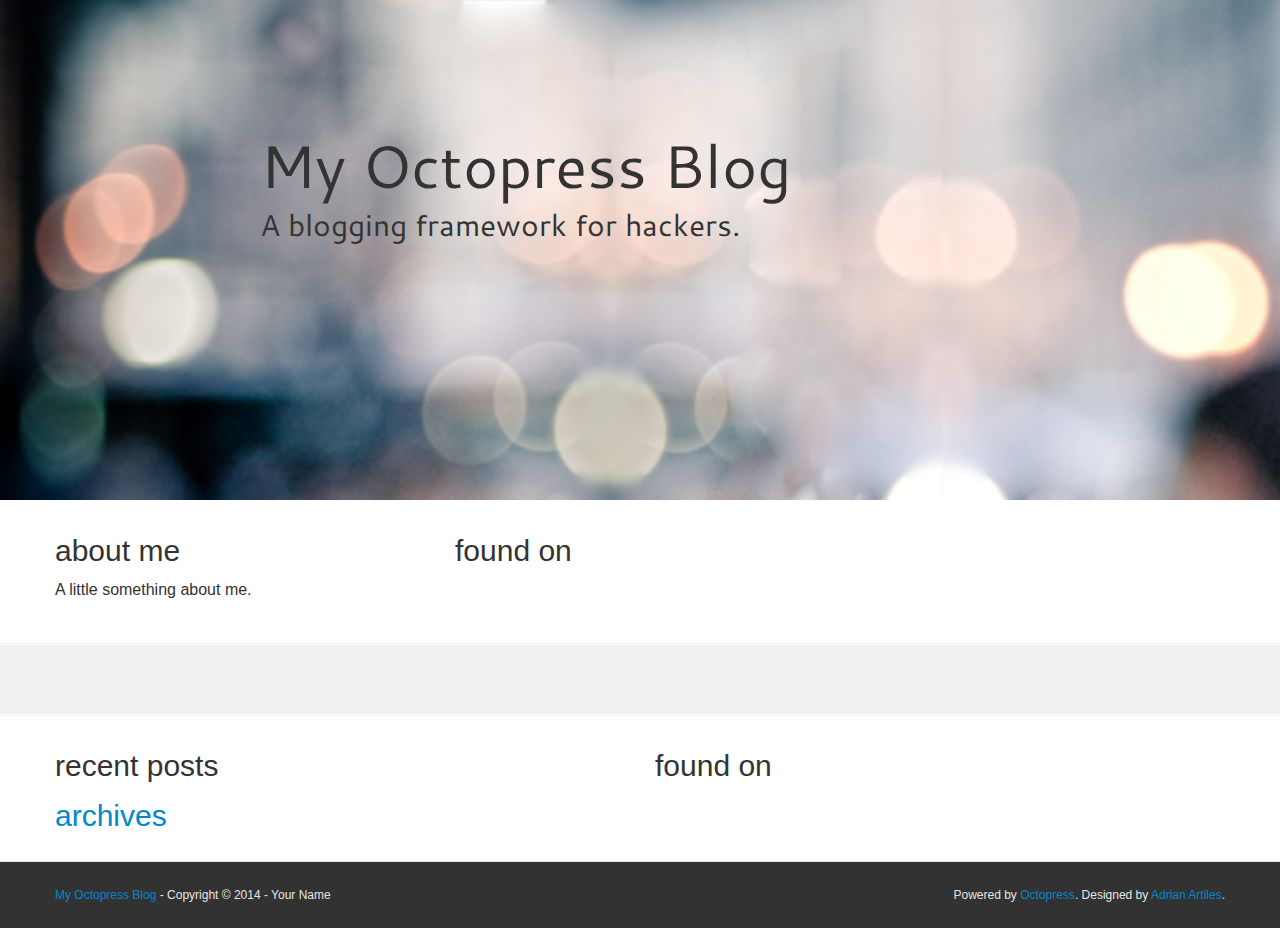
<file: index.html>
<!DOCTYPE html>
<!--[if IEMobile 7 ]><html class="no-js iem7"><![endif]-->
<!--[if lt IE 9]><html class="no-js lte-ie8"><![endif]-->
<!--[if (gt IE 8)|(gt IEMobile 7)|!(IEMobile)|!(IE)]><!--><html class="no-js" lang="en"><!--<![endif]-->
<head>
  <meta charset="utf-8">
  <title>My Octopress Blog</title>
  <meta name="author" content="Your Name">
  <link rel="author" href="humans.txt">
  <meta http-equiv="X-UA-Compatible" content="IE=edge,chrome=1">

  
    
  
  <meta name="description" content=" ">
  
  <!-- http://t.co/dKP3o1e -->
  <meta name="HandheldFriendly" content="True">
  <meta name="MobileOptimized" content="320">
  <meta name="viewport" content="width=device-width, initial-scale=1">

  
  <link rel="canonical" href="http://strawberrybanana.github.io/">
  <link href="/favicon.png" rel="icon">
  <link href='http://fonts.googleapis.com/css?family=Cantarell' rel='stylesheet' type='text/css'>
  <link href="/stylesheets/screen.css" media="screen, projection" rel="stylesheet" type="text/css">
  <link href="/atom.xml" rel="alternate" title="My Octopress Blog" type="application/atom+xml">
  <meta name="og:type" content="website" />
  <meta name="og:site_name" content="My Octopress Blog" />
  <meta name="og:title" content="My Octopress Blog" />
  <meta name="og:description" content=" " />
  <meta name="og:url" content="http://strawberrybanana.github.io/index.html"/>
  <meta name="url" content="http://strawberrybanana.github.io/index.html">
  
  <meta name="distribution" content="global">
  <!--Fonts from Google"s Web font directory at http://google.com/webfonts -->
<link href="http://fonts.googleapis.com/css?family=PT+Serif:regular,italic,bold,bolditalic" rel="stylesheet" type="text/css">
<link href="http://fonts.googleapis.com/css?family=PT+Sans:regular,italic,bold,bolditalic" rel="stylesheet" type="text/css">

  

</head>

<body   >
  <div id="front-wrapper">
  <div id="hero">
    <div id="hero-inner" class="container">
      <div class="span10 offset1">
  <h1>
    My Octopress Blog
  </h1>
  <h2>A blogging framework for hackers.</h2>
</div>

    </div>
  </div>
  <section id="sub-hero">
    <div class="container">
      <div class="row">
  <div class="span4">
    <h2>about me</h2>
<p>A little something about me.</p>

  </div>
  <div class="span6">
    

  </div>
  <div class="span2">
    <h2>found on</h2>














  </div>
</div>

    </div>
  </section>
  <div class="container">
    <div class="row" id="post-container">
    
    
    </div>
      <div class="row">
        <ul class="pager">
          
          
        </ul>
      </div>
  </div>
</div>


  <div id="footer-widgets">
  <div class="container">
    <div class="row">
  <div class="span3">
    <h2>recent posts</h2>
    <ul class="recent_posts">
      
    </ul>
    <h2><a href="/blog/archives">archives</a></h2>
  </div>
  <div class="span3">
    

  </div>
  <div class="span4">
    

  </div>
  <div class="span2">
    <h2>found on</h2>














  </div>
</div>

  </div>
</div>
<footer class="footer">
  <div class="container">
    <p class="pull-left">
  <a href="/">My Octopress Blog</a>
  - Copyright &copy; 2014 - Your Name
</p>
<p class="pull-right">
  <span>Powered by <a href="http://octopress.org/">Octopress</a>.</span>
  
    <span>Designed by <a href="http://www.AdrianArtiles.com">Adrian Artiles</a>.</span>
  
</p>

  </div>
</footer>

  <script src="//ajax.googleapis.com/ajax/libs/jquery/1.7.2/jquery.min.js" type="text/javascript"></script>
<script>window.jQuery || document.write('<script src="/javascripts/libs/jquery-1.7.2.min.js" type="text/javascript"><\/script>')</script>
<script src="/javascripts/libs/bootstrap.min.js" type="text/javascript"></script>
<script src="/javascripts/jquery.tweet.js" type="text/javascript"></script>
<script src="/javascripts/jquery.instagram.js" type="text/javascript"></script>
<script src="/javascripts/libs/jquery.masonry.min.js" type="text/javascript"></script>
<script src="/javascripts/custom.js" type="text/javascript"></script>








  <script type="text/javascript">
    (function(){
      var twitterWidgets = document.createElement('script');
      twitterWidgets.type = 'text/javascript';
      twitterWidgets.async = true;
      twitterWidgets.src = 'http://platform.twitter.com/widgets.js';
      document.getElementsByTagName('head')[0].appendChild(twitterWidgets);
    })();
  </script>




</body>
</html>
</file>
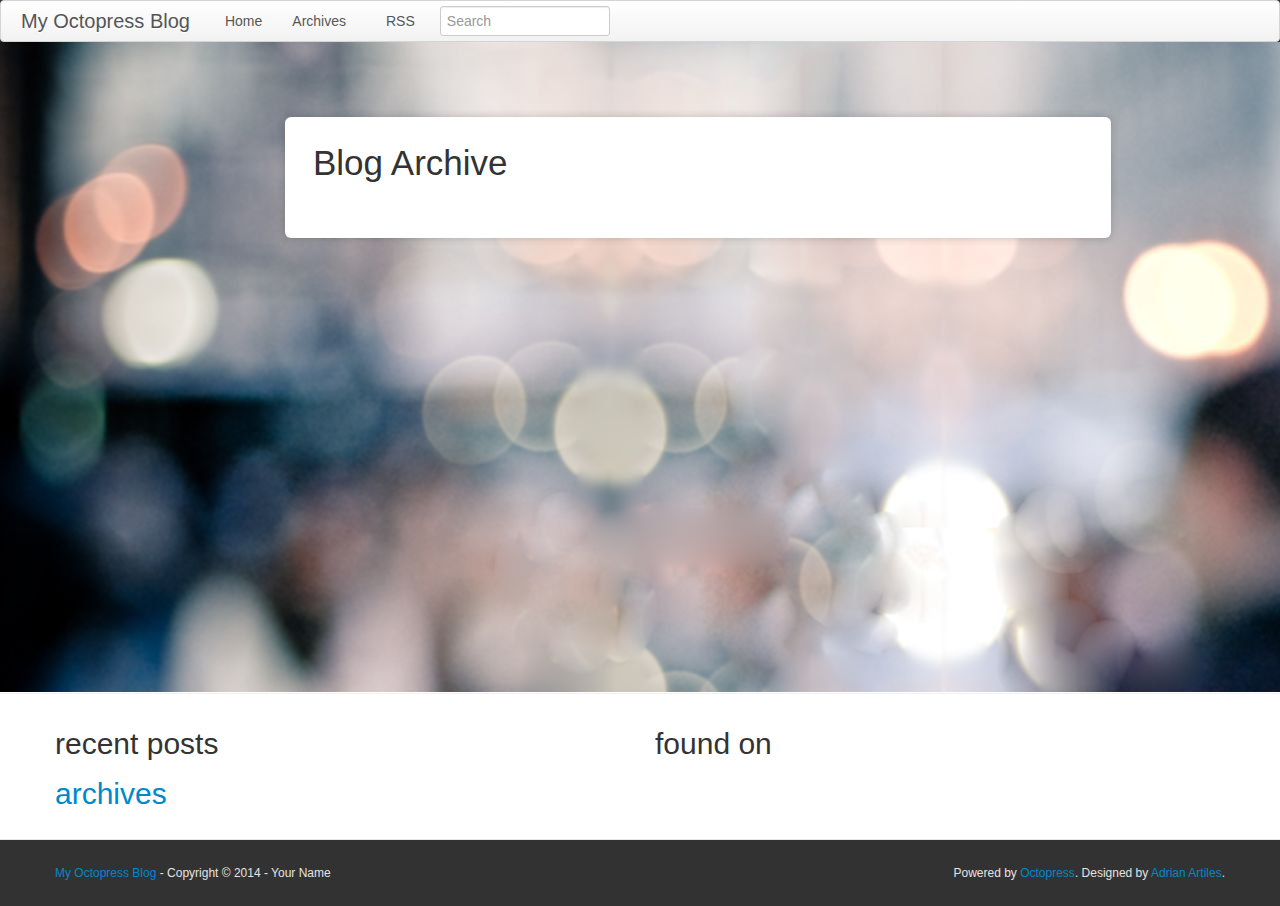
<file: blog/archives/index.html>
<!DOCTYPE html>
<!--[if IEMobile 7 ]><html class="no-js iem7"><![endif]-->
<!--[if lt IE 9]><html class="no-js lte-ie8"><![endif]-->
<!--[if (gt IE 8)|(gt IEMobile 7)|!(IEMobile)|!(IE)]><!--><html class="no-js" lang="en"><!--<![endif]-->
<head>
  <meta charset="utf-8">
  <title>Blog Archive - My Octopress Blog</title>
  <meta name="author" content="Your Name">
  <link rel="author" href="humans.txt">
  <meta http-equiv="X-UA-Compatible" content="IE=edge,chrome=1">

  
    
  
  <meta name="description" content=" ">
  
  <!-- http://t.co/dKP3o1e -->
  <meta name="HandheldFriendly" content="True">
  <meta name="MobileOptimized" content="320">
  <meta name="viewport" content="width=device-width, initial-scale=1">

  
  <link rel="canonical" href="http://strawberrybanana.github.io/blog/archives/">
  <link href="/favicon.png" rel="icon">
  <link href='http://fonts.googleapis.com/css?family=Cantarell' rel='stylesheet' type='text/css'>
  <link href="/stylesheets/screen.css" media="screen, projection" rel="stylesheet" type="text/css">
  <link href="/atom.xml" rel="alternate" title="My Octopress Blog" type="application/atom+xml">
  <meta name="og:type" content="website" />
  <meta name="og:site_name" content="My Octopress Blog" />
  <meta name="og:title" content="Blog Archive" />
  <meta name="og:description" content=" " />
  <meta name="og:url" content="http://strawberrybanana.github.io/blog/archives/index.html"/>
  <meta name="url" content="http://strawberrybanana.github.io/blog/archives/index.html">
  
  <meta name="distribution" content="global">
  <!--Fonts from Google"s Web font directory at http://google.com/webfonts -->
<link href="http://fonts.googleapis.com/css?family=PT+Serif:regular,italic,bold,bolditalic" rel="stylesheet" type="text/css">
<link href="http://fonts.googleapis.com/css?family=PT+Sans:regular,italic,bold,bolditalic" rel="stylesheet" type="text/css">

  

</head>

<nav role="navigation"><div class="navbar">
  <div class="navbar-inner">
    <a class="brand" href="/">My Octopress Blog</a>
    <ul class="nav">
      <li><a href="/">Home</a></li>
      <li><a href="/blog/archives">Archives</a></li>
    </ul>
    <ul class="nav" data-subscription="rss">
      <li><a href="/atom.xml" rel="subscribe-rss" title="subscribe via RSS">RSS</a></li>
      
    </ul>
      
    <form class="navbar-form" action="http://google.com/search" method="get">
      <fieldset role="search">
        <input type="hidden" name="q" value="site:strawberrybanana.github.io" />
        <input class="span2" type="text" name="q" results="0" placeholder="Search"/>
      </fieldset>
    </form>
      
    
  </div>
</div>
</nav>
<div class="wrapper_single">
  <div class="container">
    <article class="span8 offset2 article-format" role="article">
      <div role="div">
        
        <header>
          <h1 class="entry-title">Blog Archive</h1>
          
        </header>
        
        <div id="blog-archives">

</div>

        
          <footer>
            
          </footer>
        
      </div>
    
    </article>
  </div>
</div>
<div id="footer-widgets">
  <div class="container">
    <div class="row">
  <div class="span3">
    <h2>recent posts</h2>
    <ul class="recent_posts">
      
    </ul>
    <h2><a href="/blog/archives">archives</a></h2>
  </div>
  <div class="span3">
    

  </div>
  <div class="span4">
    

  </div>
  <div class="span2">
    <h2>found on</h2>














  </div>
</div>

  </div>
</div>
<footer class="footer">
  <div class="container">
    <p class="pull-left">
  <a href="/">My Octopress Blog</a>
  - Copyright &copy; 2014 - Your Name
</p>
<p class="pull-right">
  <span>Powered by <a href="http://octopress.org/">Octopress</a>.</span>
  
    <span>Designed by <a href="http://www.AdrianArtiles.com">Adrian Artiles</a>.</span>
  
</p>

  </div>
</footer>

<script src="//ajax.googleapis.com/ajax/libs/jquery/1.7.2/jquery.min.js" type="text/javascript"></script>
<script>window.jQuery || document.write('<script src="/javascripts/libs/jquery-1.7.2.min.js" type="text/javascript"><\/script>')</script>
<script src="/javascripts/libs/bootstrap.min.js" type="text/javascript"></script>
<script src="/javascripts/jquery.tweet.js" type="text/javascript"></script>
<script src="/javascripts/jquery.instagram.js" type="text/javascript"></script>
<script src="/javascripts/libs/jquery.masonry.min.js" type="text/javascript"></script>
<script src="/javascripts/custom.js" type="text/javascript"></script>








  <script type="text/javascript">
    (function(){
      var twitterWidgets = document.createElement('script');
      twitterWidgets.type = 'text/javascript';
      twitterWidgets.async = true;
      twitterWidgets.src = 'http://platform.twitter.com/widgets.js';
      document.getElementsByTagName('head')[0].appendChild(twitterWidgets);
    })();
  </script>
</file>
<file: stylesheets/screen.css>
html,body,div,span,applet,object,iframe,h1,h2,h3,h4,h5,h6,p,blockquote,pre,a,abbr,acronym,address,big,cite,code,del,dfn,em,img,ins,kbd,q,s,samp,small,strike,strong,sub,sup,tt,var,b,u,i,center,dl,dt,dd,ol,ul,li,fieldset,form,label,legend,table,caption,tbody,tfoot,thead,tr,th,td,article,aside,canvas,details,embed,figure,figcaption,footer,header,hgroup,menu,nav,output,ruby,section,summary,time,mark,audio,video{margin:0;padding:0;border:0;font:inherit;font-size:100%;vertical-align:baseline}html{line-height:1}ol,ul{list-style:none}table{border-collapse:collapse;border-spacing:0}caption,th,td{text-align:left;font-weight:normal;vertical-align:middle}q,blockquote{quotes:none}q:before,q:after,blockquote:before,blockquote:after{content:"";content:none}a img{border:none}article,aside,details,figcaption,figure,footer,header,hgroup,menu,nav,section,summary{display:block}article,aside,details,figcaption,figure,footer,header,hgroup,menu,nav,section,summary{display:block}.highlight,html .gist .gist-file .gist-syntax .gist-highlight{border:1px solid #05232b !important}.highlight table td.code,html .gist .gist-file .gist-syntax .gist-highlight table td.code{width:100%}.highlight .line-numbers,html .gist .gist-file .gist-syntax .gist-highlight .line-numbers{text-align:right;font-size:13px;line-height:1.45em;background:#073642 url('/images/noise.png?1392039537') top left !important;border-right:1px solid #00232c !important;-webkit-box-shadow:#083e4b -1px 0 inset;-moz-box-shadow:#083e4b -1px 0 inset;box-shadow:#083e4b -1px 0 inset;text-shadow:#021014 0 -1px;padding:.8em !important;-webkit-border-radius:0;-moz-border-radius:0;-ms-border-radius:0;-o-border-radius:0;border-radius:0}.highlight .line-numbers span,html .gist .gist-file .gist-syntax .gist-highlight .line-numbers span{color:#586e75 !important}figure.code,.gist-file,pre{-webkit-box-shadow:rgba(0,0,0,0.06) 0 0 10px;-moz-box-shadow:rgba(0,0,0,0.06) 0 0 10px;box-shadow:rgba(0,0,0,0.06) 0 0 10px}figure.code .highlight pre,.gist-file .highlight pre,pre .highlight pre{-webkit-box-shadow:none;-moz-box-shadow:none;box-shadow:none}html .gist .gist-file{margin-bottom:1.8em;position:relative;border:none;padding-top:26px !important}html .gist .gist-file .gist-syntax{border-bottom:0 !important;background:none !important}html .gist .gist-file .gist-syntax .gist-highlight{background:#002b36 !important}html .gist .gist-file .gist-meta{padding:.6em 0.8em;border:1px solid #083e4b !important;color:#586e75;font-size:.7em !important;background:#073642 url('/images/noise.png?1392039537') top left;line-height:1.5em}html .gist .gist-file .gist-meta a{color:#75878b !important;text-decoration:none}html .gist .gist-file .gist-meta a:hover{text-decoration:underline}html .gist .gist-file .gist-meta a:hover{color:#93a1a1 !important}html .gist .gist-file .gist-meta a[href*='#file']{position:absolute;top:0;left:0;right:-10px;color:#474747 !important}html .gist .gist-file .gist-meta a[href*='#file']:hover{color:#1863a1 !important}html .gist .gist-file .gist-meta a[href*=raw]{top:.4em}pre{background:#002b36 url('/images/noise.png?1392039537') top left;-webkit-border-radius:0.4em;-moz-border-radius:0.4em;-ms-border-radius:0.4em;-o-border-radius:0.4em;border-radius:0.4em;border:1px solid #05232b;line-height:1.45em;font-size:13px;margin-bottom:2.1em;padding:.8em 1em;color:#93a1a1;overflow:auto}h3.filename+pre{-moz-border-radius-topleft:0px;-webkit-border-top-left-radius:0px;border-top-left-radius:0px;-moz-border-radius-topright:0px;-webkit-border-top-right-radius:0px;border-top-right-radius:0px}p code,li code{display:inline-block;white-space:no-wrap;background:#fff;font-size:.8em;line-height:1.5em;color:#555;border:1px solid #ddd;-webkit-border-radius:0.4em;-moz-border-radius:0.4em;-ms-border-radius:0.4em;-o-border-radius:0.4em;border-radius:0.4em;padding:0 .3em;margin:-1px 0}p pre code,li pre code{font-size:1em !important;background:none;border:none}.pre-code,html .gist .gist-file .gist-syntax .gist-highlight pre,.highlight code{font-family:Menlo,Monaco,"Andale Mono","lucida console","Courier New",monospace !important;overflow:scroll;overflow-y:hidden;display:block;padding:.8em !important;overflow-x:auto;line-height:1.45em;background:#002b36 url('/images/noise.png?1392039537') top left !important;color:#93a1a1 !important}.pre-code *::-moz-selection,html .gist .gist-file .gist-syntax .gist-highlight pre *::-moz-selection,.highlight code *::-moz-selection{background:#386774;color:inherit;text-shadow:#002b36 0 1px}.pre-code *::-webkit-selection,html .gist .gist-file .gist-syntax .gist-highlight pre *::-webkit-selection,.highlight code *::-webkit-selection{background:#386774;color:inherit;text-shadow:#002b36 0 1px}.pre-code *::selection,html .gist .gist-file .gist-syntax .gist-highlight pre *::selection,.highlight code *::selection{background:#386774;color:inherit;text-shadow:#002b36 0 1px}.pre-code span,html .gist .gist-file .gist-syntax .gist-highlight pre span,.highlight code span{color:#93a1a1 !important}.pre-code span,html .gist .gist-file .gist-syntax .gist-highlight pre span,.highlight code span{font-style:normal !important;font-weight:normal !important}.pre-code .c,html .gist .gist-file .gist-syntax .gist-highlight pre .c,.highlight code .c{color:#586e75 !important;font-style:italic !important}.pre-code .cm,html .gist .gist-file .gist-syntax .gist-highlight pre .cm,.highlight code .cm{color:#586e75 !important;font-style:italic !important}.pre-code .cp,html .gist .gist-file .gist-syntax .gist-highlight pre .cp,.highlight code .cp{color:#586e75 !important;font-style:italic !important}.pre-code .c1,html .gist .gist-file .gist-syntax .gist-highlight pre .c1,.highlight code .c1{color:#586e75 !important;font-style:italic !important}.pre-code .cs,html .gist .gist-file .gist-syntax .gist-highlight pre .cs,.highlight code .cs{color:#586e75 !important;font-weight:bold !important;font-style:italic !important}.pre-code .err,html .gist .gist-file .gist-syntax .gist-highlight pre .err,.highlight code .err{color:#dc322f !important;background:none !important}.pre-code .k,html .gist .gist-file .gist-syntax .gist-highlight pre .k,.highlight code .k{color:#cb4b16 !important}.pre-code .o,html .gist .gist-file .gist-syntax .gist-highlight pre .o,.highlight code .o{color:#93a1a1 !important;font-weight:bold !important}.pre-code .p,html .gist .gist-file .gist-syntax .gist-highlight pre .p,.highlight code .p{color:#93a1a1 !important}.pre-code .ow,html .gist .gist-file .gist-syntax .gist-highlight pre .ow,.highlight code .ow{color:#2aa198 !important;font-weight:bold !important}.pre-code .gd,html .gist .gist-file .gist-syntax .gist-highlight pre .gd,.highlight code .gd{color:#93a1a1 !important;background-color:#372c34 !important;display:inline-block}.pre-code .gd .x,html .gist .gist-file .gist-syntax .gist-highlight pre .gd .x,.highlight code .gd .x{color:#93a1a1 !important;background-color:#4d2d33 !important;display:inline-block}.pre-code .ge,html .gist .gist-file .gist-syntax .gist-highlight pre .ge,.highlight code .ge{color:#93a1a1 !important;font-style:italic !important}.pre-code .gh,html .gist .gist-file .gist-syntax .gist-highlight pre .gh,.highlight code .gh{color:#586e75 !important}.pre-code .gi,html .gist .gist-file .gist-syntax .gist-highlight pre .gi,.highlight code .gi{color:#93a1a1 !important;background-color:#1a412b !important;display:inline-block}.pre-code .gi .x,html .gist .gist-file .gist-syntax .gist-highlight pre .gi .x,.highlight code .gi .x{color:#93a1a1 !important;background-color:#355720 !important;display:inline-block}.pre-code .gs,html .gist .gist-file .gist-syntax .gist-highlight pre .gs,.highlight code .gs{color:#93a1a1 !important;font-weight:bold !important}.pre-code .gu,html .gist .gist-file .gist-syntax .gist-highlight pre .gu,.highlight code .gu{color:#6c71c4 !important}.pre-code .kc,html .gist .gist-file .gist-syntax .gist-highlight pre .kc,.highlight code .kc{color:#859900 !important;font-weight:bold !important}.pre-code .kd,html .gist .gist-file .gist-syntax .gist-highlight pre .kd,.highlight code .kd{color:#268bd2 !important}.pre-code .kp,html .gist .gist-file .gist-syntax .gist-highlight pre .kp,.highlight code .kp{color:#cb4b16 !important;font-weight:bold !important}.pre-code .kr,html .gist .gist-file .gist-syntax .gist-highlight pre .kr,.highlight code .kr{color:#d33682 !important;font-weight:bold !important}.pre-code .kt,html .gist .gist-file .gist-syntax .gist-highlight pre .kt,.highlight code .kt{color:#2aa198 !important}.pre-code .n,html .gist .gist-file .gist-syntax .gist-highlight pre .n,.highlight code .n{color:#268bd2 !important}.pre-code .na,html .gist .gist-file .gist-syntax .gist-highlight pre .na,.highlight code .na{color:#268bd2 !important}.pre-code .nb,html .gist .gist-file .gist-syntax .gist-highlight pre .nb,.highlight code .nb{color:#859900 !important}.pre-code .nc,html .gist .gist-file .gist-syntax .gist-highlight pre .nc,.highlight code .nc{color:#d33682 !important}.pre-code .no,html .gist .gist-file .gist-syntax .gist-highlight pre .no,.highlight code .no{color:#b58900 !important}.pre-code .nl,html .gist .gist-file .gist-syntax .gist-highlight pre .nl,.highlight code .nl{color:#859900 !important}.pre-code .ne,html .gist .gist-file .gist-syntax .gist-highlight pre .ne,.highlight code .ne{color:#268bd2 !important;font-weight:bold !important}.pre-code .nf,html .gist .gist-file .gist-syntax .gist-highlight pre .nf,.highlight code .nf{color:#268bd2 !important;font-weight:bold !important}.pre-code .nn,html .gist .gist-file .gist-syntax .gist-highlight pre .nn,.highlight code .nn{color:#b58900 !important}.pre-code .nt,html .gist .gist-file .gist-syntax .gist-highlight pre .nt,.highlight code .nt{color:#268bd2 !important;font-weight:bold !important}.pre-code .nx,html .gist .gist-file .gist-syntax .gist-highlight pre .nx,.highlight code .nx{color:#b58900 !important}.pre-code .vg,html .gist .gist-file .gist-syntax .gist-highlight pre .vg,.highlight code .vg{color:#268bd2 !important}.pre-code .vi,html .gist .gist-file .gist-syntax .gist-highlight pre .vi,.highlight code .vi{color:#268bd2 !important}.pre-code .nv,html .gist .gist-file .gist-syntax .gist-highlight pre .nv,.highlight code .nv{color:#268bd2 !important}.pre-code .mf,html .gist .gist-file .gist-syntax .gist-highlight pre .mf,.highlight code .mf{color:#2aa198 !important}.pre-code .m,html .gist .gist-file .gist-syntax .gist-highlight pre .m,.highlight code .m{color:#2aa198 !important}.pre-code .mh,html .gist .gist-file .gist-syntax .gist-highlight pre .mh,.highlight code .mh{color:#2aa198 !important}.pre-code .mi,html .gist .gist-file .gist-syntax .gist-highlight pre .mi,.highlight code .mi{color:#2aa198 !important}.pre-code .s,html .gist .gist-file .gist-syntax .gist-highlight pre .s,.highlight code .s{color:#2aa198 !important}.pre-code .sd,html .gist .gist-file .gist-syntax .gist-highlight pre .sd,.highlight code .sd{color:#2aa198 !important}.pre-code .s2,html .gist .gist-file .gist-syntax .gist-highlight pre .s2,.highlight code .s2{color:#2aa198 !important}.pre-code .se,html .gist .gist-file .gist-syntax .gist-highlight pre .se,.highlight code .se{color:#dc322f !important}.pre-code .si,html .gist .gist-file .gist-syntax .gist-highlight pre .si,.highlight code .si{color:#268bd2 !important}.pre-code .sr,html .gist .gist-file .gist-syntax .gist-highlight pre .sr,.highlight code .sr{color:#2aa198 !important}.pre-code .s1,html .gist .gist-file .gist-syntax .gist-highlight pre .s1,.highlight code .s1{color:#2aa198 !important}.pre-code div .gd,html .gist .gist-file .gist-syntax .gist-highlight pre div .gd,.highlight code div .gd,.pre-code div .gd .x,html .gist .gist-file .gist-syntax .gist-highlight pre div .gd .x,.highlight code div .gd .x,.pre-code div .gi,html .gist .gist-file .gist-syntax .gist-highlight pre div .gi,.highlight code div .gi,.pre-code div .gi .x,html .gist .gist-file .gist-syntax .gist-highlight pre div .gi .x,.highlight code div .gi .x{display:inline-block;width:100%}.highlight,.gist-highlight{margin-bottom:1.8em;background:#002b36;overflow-y:hidden;overflow-x:auto}.highlight pre,.gist-highlight pre{background:none;-webkit-border-radius:none;-moz-border-radius:none;-ms-border-radius:none;-o-border-radius:none;border-radius:none;border:none;padding:0;margin-bottom:0}pre::-webkit-scrollbar,.highlight::-webkit-scrollbar,.gist-highlight::-webkit-scrollbar{height:.5em;background:rgba(255,255,255,0.15)}pre::-webkit-scrollbar-thumb:horizontal,.highlight::-webkit-scrollbar-thumb:horizontal,.gist-highlight::-webkit-scrollbar-thumb:horizontal{background:rgba(255,255,255,0.2);-webkit-border-radius:4px;border-radius:4px}.highlight code{background:#000}figure.code{background:none;padding:0;border:0;margin-bottom:1.5em}figure.code pre{margin-bottom:0}figure.code figcaption{position:relative}figure.code .highlight{margin-bottom:0}.code-title,html .gist .gist-file .gist-meta a[href*='#file'],h3.filename,figure.code figcaption{text-align:center;font-size:13px;line-height:2em;text-shadow:#cbcccc 0 1px 0;color:#474747;font-weight:normal;margin-bottom:0;-moz-border-radius-topleft:5px;-webkit-border-top-left-radius:5px;border-top-left-radius:5px;-moz-border-radius-topright:5px;-webkit-border-top-right-radius:5px;border-top-right-radius:5px;font-family:"Helvetica Neue", Arial, "Lucida Grande", "Lucida Sans Unicode", Lucida, sans-serif;background:#aaa url('/images/code_bg.png?1392039537') top repeat-x;border:1px solid #565656;border-top-color:#cbcbcb;border-left-color:#a5a5a5;border-right-color:#a5a5a5;border-bottom:0}.download-source,html .gist .gist-file .gist-meta a[href*=raw],figure.code figcaption a{position:absolute;right:.8em;text-decoration:none;color:#666 !important;z-index:1;font-size:13px;text-shadow:#cbcccc 0 1px 0;padding-left:3em}.download-source:hover,html .gist .gist-file .gist-meta a[href*=raw]:hover,figure.code figcaption a:hover{text-decoration:underline}article,aside,details,figcaption,figure,footer,header,hgroup,nav,section{display:block}audio,canvas,video{display:inline-block;*display:inline;*zoom:1}audio:not([controls]){display:none}html{font-size:100%;-webkit-text-size-adjust:100%;-ms-text-size-adjust:100%}a:focus{outline:thin dotted #333;outline:5px auto -webkit-focus-ring-color;outline-offset:-2px}a:hover,a:active{outline:0}sub,sup{position:relative;font-size:75%;line-height:0;vertical-align:baseline}sup{top:-0.5em}sub{bottom:-0.25em}img{height:auto;max-width:100%;vertical-align:middle;border:0;-ms-interpolation-mode:bicubic}#map_canvas img{max-width:none}button,input,select,textarea{margin:0;font-size:100%;vertical-align:middle}button,input{*overflow:visible;line-height:normal}button::-moz-focus-inner,input::-moz-focus-inner{padding:0;border:0}button,input[type="button"],input[type="reset"],input[type="submit"]{cursor:pointer;-webkit-appearance:button}input[type="search"]{-webkit-box-sizing:content-box;-moz-box-sizing:content-box;box-sizing:content-box;-webkit-appearance:textfield}input[type="search"]::-webkit-search-decoration,input[type="search"]::-webkit-search-cancel-button{-webkit-appearance:none}textarea{overflow:auto;vertical-align:top}.clearfix{*zoom:1}.clearfix:before,.clearfix:after{display:table;line-height:0;content:""}.clearfix:after{clear:both}.hide-text{font:0/0 a;color:transparent;text-shadow:none;background-color:transparent;border:0}.input-block-level{display:block;width:100%;min-height:30px;-webkit-box-sizing:border-box;-moz-box-sizing:border-box;box-sizing:border-box}body{margin:0;font-family:"Helvetica Neue", Helvetica, Arial, sans-serif;font-size:14px;line-height:20px;color:#333333;background-color:#ffffff}a{color:#0088cc;text-decoration:none}a:hover{color:#005580;text-decoration:underline}.img-rounded{-webkit-border-radius:6px;-moz-border-radius:6px;border-radius:6px}.img-polaroid{padding:4px;background-color:#fff;border:1px solid #ccc;border:1px solid rgba(0,0,0,0.2);-webkit-box-shadow:0 1px 3px rgba(0,0,0,0.1);-moz-box-shadow:0 1px 3px rgba(0,0,0,0.1);box-shadow:0 1px 3px rgba(0,0,0,0.1)}.img-circle{-webkit-border-radius:500px;-moz-border-radius:500px;border-radius:500px}.row{margin-left:-20px;*zoom:1}.row:before,.row:after{display:table;line-height:0;content:""}.row:after{clear:both}[class*="span"]{float:left;margin-left:20px}.container,.navbar-static-top .container,.navbar-fixed-top .container,.navbar-fixed-bottom .container{width:940px}.span12{width:940px}.span11{width:860px}.span10{width:780px}.span9{width:700px}.span8{width:620px}.span7{width:540px}.span6{width:460px}.span5{width:380px}.span4{width:300px}.span3{width:220px}.span2{width:140px}.span1{width:60px}.offset12{margin-left:980px}.offset11{margin-left:900px}.offset10{margin-left:820px}.offset9{margin-left:740px}.offset8{margin-left:660px}.offset7{margin-left:580px}.offset6{margin-left:500px}.offset5{margin-left:420px}.offset4{margin-left:340px}.offset3{margin-left:260px}.offset2{margin-left:180px}.offset1{margin-left:100px}.row-fluid{width:100%;*zoom:1}.row-fluid:before,.row-fluid:after{display:table;line-height:0;content:""}.row-fluid:after{clear:both}.row-fluid [class*="span"]{display:block;float:left;width:100%;min-height:30px;margin-left:2.127659574468085%;*margin-left:2.074468085106383%;-webkit-box-sizing:border-box;-moz-box-sizing:border-box;box-sizing:border-box}.row-fluid [class*="span"]:first-child{margin-left:0}.row-fluid .span12{width:100%;*width:99.94680851063829%}.row-fluid .span11{width:91.48936170212765%;*width:91.43617021276594%}.row-fluid .span10{width:82.97872340425532%;*width:82.92553191489361%}.row-fluid .span9{width:74.46808510638297%;*width:74.41489361702126%}.row-fluid .span8{width:65.95744680851064%;*width:65.90425531914893%}.row-fluid .span7{width:57.44680851063829%;*width:57.39361702127659%}.row-fluid .span6{width:48.93617021276595%;*width:48.88297872340425%}.row-fluid .span5{width:40.42553191489362%;*width:40.37234042553192%}.row-fluid .span4{width:31.914893617021278%;*width:31.861702127659576%}.row-fluid .span3{width:23.404255319148934%;*width:23.351063829787233%}.row-fluid .span2{width:14.893617021276595%;*width:14.840425531914894%}.row-fluid .span1{width:6.382978723404255%;*width:6.329787234042553%}.row-fluid .offset12{margin-left:104.25531914893617%;*margin-left:104.14893617021275%}.row-fluid .offset12:first-child{margin-left:102.12765957446808%;*margin-left:102.02127659574467%}.row-fluid .offset11{margin-left:95.74468085106382%;*margin-left:95.6382978723404%}.row-fluid .offset11:first-child{margin-left:93.61702127659574%;*margin-left:93.51063829787232%}.row-fluid .offset10{margin-left:87.23404255319149%;*margin-left:87.12765957446807%}.row-fluid .offset10:first-child{margin-left:85.1063829787234%;*margin-left:84.99999999999999%}.row-fluid .offset9{margin-left:78.72340425531914%;*margin-left:78.61702127659572%}.row-fluid .offset9:first-child{margin-left:76.59574468085106%;*margin-left:76.48936170212764%}.row-fluid .offset8{margin-left:70.2127659574468%;*margin-left:70.10638297872339%}.row-fluid .offset8:first-child{margin-left:68.08510638297872%;*margin-left:67.9787234042553%}.row-fluid .offset7{margin-left:61.70212765957446%;*margin-left:61.59574468085106%}.row-fluid .offset7:first-child{margin-left:59.574468085106375%;*margin-left:59.46808510638297%}.row-fluid .offset6{margin-left:53.191489361702125%;*margin-left:53.085106382978715%}.row-fluid .offset6:first-child{margin-left:51.063829787234035%;*margin-left:50.95744680851063%}.row-fluid .offset5{margin-left:44.68085106382979%;*margin-left:44.57446808510638%}.row-fluid .offset5:first-child{margin-left:42.5531914893617%;*margin-left:42.4468085106383%}.row-fluid .offset4{margin-left:36.170212765957444%;*margin-left:36.06382978723405%}.row-fluid .offset4:first-child{margin-left:34.04255319148936%;*margin-left:33.93617021276596%}.row-fluid .offset3{margin-left:27.659574468085104%;*margin-left:27.5531914893617%}.row-fluid .offset3:first-child{margin-left:25.53191489361702%;*margin-left:25.425531914893618%}.row-fluid .offset2{margin-left:19.148936170212764%;*margin-left:19.04255319148936%}.row-fluid .offset2:first-child{margin-left:17.02127659574468%;*margin-left:16.914893617021278%}.row-fluid .offset1{margin-left:10.638297872340425%;*margin-left:10.53191489361702%}.row-fluid .offset1:first-child{margin-left:8.51063829787234%;*margin-left:8.404255319148938%}[class*="span"].hide,.row-fluid [class*="span"].hide{display:none}[class*="span"].pull-right,.row-fluid [class*="span"].pull-right{float:right}.container{margin-right:auto;margin-left:auto;*zoom:1}.container:before,.container:after{display:table;line-height:0;content:""}.container:after{clear:both}.container-fluid{padding-right:20px;padding-left:20px;*zoom:1}.container-fluid:before,.container-fluid:after{display:table;line-height:0;content:""}.container-fluid:after{clear:both}p{margin:0 0 10px}.lead{margin-bottom:20px;font-size:20px;font-weight:200;line-height:30px}small{font-size:85%}strong{font-weight:bold}em{font-style:italic}cite{font-style:normal}.muted{color:#999999}h1,h2,h3,h4,h5,h6{margin:10px 0;font-family:inherit;font-weight:bold;line-height:1;color:inherit;text-rendering:optimizelegibility}h1 small,h2 small,h3 small,h4 small,h5 small,h6 small{font-weight:normal;line-height:1;color:#999999}h1{font-size:36px;line-height:40px}h2{font-size:30px;line-height:40px}h3{font-size:24px;line-height:40px}h4{font-size:18px;line-height:20px}h5{font-size:14px;line-height:20px}h6{font-size:12px;line-height:20px}h1 small{font-size:24px}h2 small{font-size:18px}h3 small{font-size:14px}h4 small{font-size:14px}.page-header{padding-bottom:9px;margin:20px 0 30px;border-bottom:1px solid #eeeeee}ul,ol{padding:0;margin:0 0 10px 25px}ul ul,ul ol,ol ol,ol ul{margin-bottom:0}li{line-height:20px}ul.unstyled,ol.unstyled{margin-left:0;list-style:none}dl{margin-bottom:20px}dt,dd{line-height:20px}dt{font-weight:bold}dd{margin-left:10px}.dl-horizontal dt{float:left;width:120px;overflow:hidden;clear:left;text-align:right;text-overflow:ellipsis;white-space:nowrap}.dl-horizontal dd{margin-left:130px}hr{margin:20px 0;border:0;border-top:1px solid #eeeeee;border-bottom:1px solid #ffffff}abbr[title]{cursor:help;border-bottom:1px dotted #999999}abbr.initialism{font-size:90%;text-transform:uppercase}blockquote{padding:0 0 0 15px;margin:0 0 20px;border-left:5px solid #eeeeee}blockquote p{margin-bottom:0;font-size:16px;font-weight:300;line-height:25px}blockquote small{display:block;line-height:20px;color:#999999}blockquote small:before{content:'\2014 \00A0'}blockquote.pull-right{float:right;padding-right:15px;padding-left:0;border-right:5px solid #eeeeee;border-left:0}blockquote.pull-right p,blockquote.pull-right small{text-align:right}blockquote.pull-right small:before{content:''}blockquote.pull-right small:after{content:'\00A0 \2014'}q:before,q:after,blockquote:before,blockquote:after{content:""}address{display:block;margin-bottom:20px;font-style:normal;line-height:20px}pre.prettyprint{margin-bottom:20px}pre code{padding:0;color:inherit;background-color:transparent;border:0}.pre-scrollable{max-height:340px;overflow-y:scroll}form{margin:0 0 20px}fieldset{padding:0;margin:0;border:0}legend{display:block;width:100%;padding:0;margin-bottom:20px;font-size:21px;line-height:40px;color:#333333;border:0;border-bottom:1px solid #e5e5e5}legend small{font-size:15px;color:#999999}label,input,button,select,textarea{font-size:14px;font-weight:normal;line-height:20px}input,button,select,textarea{font-family:"Helvetica Neue", Helvetica, Arial, sans-serif}label{display:block;margin-bottom:5px}select,textarea,input[type="text"],input[type="password"],input[type="datetime"],input[type="datetime-local"],input[type="date"],input[type="month"],input[type="time"],input[type="week"],input[type="number"],input[type="email"],input[type="url"],input[type="search"],input[type="tel"],input[type="color"],.uneditable-input{display:inline-block;height:20px;padding:4px 6px;margin-bottom:9px;font-size:14px;line-height:20px;color:#555555;-webkit-border-radius:3px;-moz-border-radius:3px;border-radius:3px}input,textarea{width:210px}textarea{height:auto}textarea,input[type="text"],input[type="password"],input[type="datetime"],input[type="datetime-local"],input[type="date"],input[type="month"],input[type="time"],input[type="week"],input[type="number"],input[type="email"],input[type="url"],input[type="search"],input[type="tel"],input[type="color"],.uneditable-input{background-color:#ffffff;border:1px solid #cccccc;-webkit-box-shadow:inset 0 1px 1px rgba(0,0,0,0.075);-moz-box-shadow:inset 0 1px 1px rgba(0,0,0,0.075);box-shadow:inset 0 1px 1px rgba(0,0,0,0.075);-webkit-transition:border linear 0.2s, box-shadow linear 0.2s;-moz-transition:border linear 0.2s, box-shadow linear 0.2s;-o-transition:border linear 0.2s, box-shadow linear 0.2s;transition:border linear 0.2s, box-shadow linear 0.2s}textarea:focus,input[type="text"]:focus,input[type="password"]:focus,input[type="datetime"]:focus,input[type="datetime-local"]:focus,input[type="date"]:focus,input[type="month"]:focus,input[type="time"]:focus,input[type="week"]:focus,input[type="number"]:focus,input[type="email"]:focus,input[type="url"]:focus,input[type="search"]:focus,input[type="tel"]:focus,input[type="color"]:focus,.uneditable-input:focus{border-color:rgba(82,168,236,0.8);outline:0;outline:thin dotted \9;-webkit-box-shadow:inset 0 1px 1px rgba(0,0,0,0.075),0 0 8px rgba(82,168,236,0.6);-moz-box-shadow:inset 0 1px 1px rgba(0,0,0,0.075),0 0 8px rgba(82,168,236,0.6);box-shadow:inset 0 1px 1px rgba(0,0,0,0.075),0 0 8px rgba(82,168,236,0.6)}input[type="radio"],input[type="checkbox"]{margin:4px 0 0;margin-top:1px \9;*margin-top:0;line-height:normal;cursor:pointer}input[type="file"],input[type="image"],input[type="submit"],input[type="reset"],input[type="button"],input[type="radio"],input[type="checkbox"]{width:auto}select,input[type="file"]{height:30px;*margin-top:4px;line-height:30px}select{width:220px;background-color:#ffffff;border:1px solid #bbb}select[multiple],select[size]{height:auto}select:focus,input[type="file"]:focus,input[type="radio"]:focus,input[type="checkbox"]:focus{outline:thin dotted #333;outline:5px auto -webkit-focus-ring-color;outline-offset:-2px}.uneditable-input,.uneditable-textarea{color:#999999;cursor:not-allowed;background-color:#fcfcfc;border-color:#cccccc;-webkit-box-shadow:inset 0 1px 2px rgba(0,0,0,0.025);-moz-box-shadow:inset 0 1px 2px rgba(0,0,0,0.025);box-shadow:inset 0 1px 2px rgba(0,0,0,0.025)}.uneditable-input{overflow:hidden;white-space:nowrap}.uneditable-textarea{width:auto;height:auto}input:-moz-placeholder,textarea:-moz-placeholder{color:#999999}input:-ms-input-placeholder,textarea:-ms-input-placeholder{color:#999999}input::-webkit-input-placeholder,textarea::-webkit-input-placeholder{color:#999999}.radio,.checkbox{min-height:18px;padding-left:18px}.radio input[type="radio"],.checkbox input[type="checkbox"]{float:left;margin-left:-18px}.controls>.radio:first-child,.controls>.checkbox:first-child{padding-top:5px}.radio.inline,.checkbox.inline{display:inline-block;padding-top:5px;margin-bottom:0;vertical-align:middle}.radio.inline+.radio.inline,.checkbox.inline+.checkbox.inline{margin-left:10px}.input-mini{width:60px}.input-small{width:90px}.input-medium{width:150px}.input-large{width:210px}.input-xlarge{width:270px}.input-xxlarge{width:530px}input[class*="span"],select[class*="span"],textarea[class*="span"],.uneditable-input[class*="span"],.row-fluid input[class*="span"],.row-fluid select[class*="span"],.row-fluid textarea[class*="span"],.row-fluid .uneditable-input[class*="span"]{float:none;margin-left:0}.input-append input[class*="span"],.input-append .uneditable-input[class*="span"],.input-prepend input[class*="span"],.input-prepend .uneditable-input[class*="span"],.row-fluid input[class*="span"],.row-fluid select[class*="span"],.row-fluid textarea[class*="span"],.row-fluid .uneditable-input[class*="span"],.row-fluid .input-prepend [class*="span"],.row-fluid .input-append [class*="span"]{display:inline-block}input,textarea,.uneditable-input{margin-left:0}.controls-row [class*="span"]+[class*="span"]{margin-left:20px}input.span12,textarea.span12,.uneditable-input.span12{width:926px}input.span11,textarea.span11,.uneditable-input.span11{width:846px}input.span10,textarea.span10,.uneditable-input.span10{width:766px}input.span9,textarea.span9,.uneditable-input.span9{width:686px}input.span8,textarea.span8,.uneditable-input.span8{width:606px}input.span7,textarea.span7,.uneditable-input.span7{width:526px}input.span6,textarea.span6,.uneditable-input.span6{width:446px}input.span5,textarea.span5,.uneditable-input.span5{width:366px}input.span4,textarea.span4,.uneditable-input.span4{width:286px}input.span3,textarea.span3,.uneditable-input.span3{width:206px}input.span2,textarea.span2,.uneditable-input.span2{width:126px}input.span1,textarea.span1,.uneditable-input.span1{width:46px}.controls-row{*zoom:1}.controls-row:before,.controls-row:after{display:table;line-height:0;content:""}.controls-row:after{clear:both}.controls-row [class*="span"]{float:left}input[disabled],select[disabled],textarea[disabled],input[readonly],select[readonly],textarea[readonly]{cursor:not-allowed;background-color:#eeeeee}input[type="radio"][disabled],input[type="checkbox"][disabled],input[type="radio"][readonly],input[type="checkbox"][readonly]{background-color:transparent}.control-group.warning>label,.control-group.warning .help-block,.control-group.warning .help-inline{color:#c09853}.control-group.warning .checkbox,.control-group.warning .radio,.control-group.warning input,.control-group.warning select,.control-group.warning textarea{color:#c09853;border-color:#c09853;-webkit-box-shadow:inset 0 1px 1px rgba(0,0,0,0.075);-moz-box-shadow:inset 0 1px 1px rgba(0,0,0,0.075);box-shadow:inset 0 1px 1px rgba(0,0,0,0.075)}.control-group.warning .checkbox:focus,.control-group.warning .radio:focus,.control-group.warning input:focus,.control-group.warning select:focus,.control-group.warning textarea:focus{border-color:#a47e3c;-webkit-box-shadow:inset 0 1px 1px rgba(0,0,0,0.075),0 0 6px #dbc59e;-moz-box-shadow:inset 0 1px 1px rgba(0,0,0,0.075),0 0 6px #dbc59e;box-shadow:inset 0 1px 1px rgba(0,0,0,0.075),0 0 6px #dbc59e}.control-group.warning .input-prepend .add-on,.control-group.warning .input-append .add-on{color:#c09853;background-color:#fcf8e3;border-color:#c09853}.control-group.error>label,.control-group.error .help-block,.control-group.error .help-inline{color:#b94a48}.control-group.error .checkbox,.control-group.error .radio,.control-group.error input,.control-group.error select,.control-group.error textarea{color:#b94a48;border-color:#b94a48;-webkit-box-shadow:inset 0 1px 1px rgba(0,0,0,0.075);-moz-box-shadow:inset 0 1px 1px rgba(0,0,0,0.075);box-shadow:inset 0 1px 1px rgba(0,0,0,0.075)}.control-group.error .checkbox:focus,.control-group.error .radio:focus,.control-group.error input:focus,.control-group.error select:focus,.control-group.error textarea:focus{border-color:#953b39;-webkit-box-shadow:inset 0 1px 1px rgba(0,0,0,0.075),0 0 6px #d59392;-moz-box-shadow:inset 0 1px 1px rgba(0,0,0,0.075),0 0 6px #d59392;box-shadow:inset 0 1px 1px rgba(0,0,0,0.075),0 0 6px #d59392}.control-group.error .input-prepend .add-on,.control-group.error .input-append .add-on{color:#b94a48;background-color:#f2dede;border-color:#b94a48}.control-group.success>label,.control-group.success .help-block,.control-group.success .help-inline{color:#468847}.control-group.success .checkbox,.control-group.success .radio,.control-group.success input,.control-group.success select,.control-group.success textarea{color:#468847;border-color:#468847;-webkit-box-shadow:inset 0 1px 1px rgba(0,0,0,0.075);-moz-box-shadow:inset 0 1px 1px rgba(0,0,0,0.075);box-shadow:inset 0 1px 1px rgba(0,0,0,0.075)}.control-group.success .checkbox:focus,.control-group.success .radio:focus,.control-group.success input:focus,.control-group.success select:focus,.control-group.success textarea:focus{border-color:#356635;-webkit-box-shadow:inset 0 1px 1px rgba(0,0,0,0.075),0 0 6px #7aba7b;-moz-box-shadow:inset 0 1px 1px rgba(0,0,0,0.075),0 0 6px #7aba7b;box-shadow:inset 0 1px 1px rgba(0,0,0,0.075),0 0 6px #7aba7b}.control-group.success .input-prepend .add-on,.control-group.success .input-append .add-on{color:#468847;background-color:#dff0d8;border-color:#468847}input:focus:required:invalid,textarea:focus:required:invalid,select:focus:required:invalid{color:#b94a48;border-color:#ee5f5b}input:focus:required:invalid:focus,textarea:focus:required:invalid:focus,select:focus:required:invalid:focus{border-color:#e9322d;-webkit-box-shadow:0 0 6px #f8b9b7;-moz-box-shadow:0 0 6px #f8b9b7;box-shadow:0 0 6px #f8b9b7}.form-actions{padding:19px 20px 20px;margin-top:20px;margin-bottom:20px;background-color:#f5f5f5;border-top:1px solid #e5e5e5;*zoom:1}.form-actions:before,.form-actions:after{display:table;line-height:0;content:""}.form-actions:after{clear:both}.help-block,.help-inline{color:#595959}.help-block{display:block;margin-bottom:10px}.help-inline{display:inline-block;*display:inline;padding-left:5px;vertical-align:middle;*zoom:1}.input-append,.input-prepend{margin-bottom:5px;font-size:0;white-space:nowrap}.input-append input,.input-prepend input,.input-append select,.input-prepend select,.input-append .uneditable-input,.input-prepend .uneditable-input{position:relative;margin-bottom:0;*margin-left:0;font-size:14px;vertical-align:top;-webkit-border-radius:0 3px 3px 0;-moz-border-radius:0 3px 3px 0;border-radius:0 3px 3px 0}.input-append input:focus,.input-prepend input:focus,.input-append select:focus,.input-prepend select:focus,.input-append .uneditable-input:focus,.input-prepend .uneditable-input:focus{z-index:2}.input-append .add-on,.input-prepend .add-on{display:inline-block;width:auto;height:20px;min-width:16px;padding:4px 5px;font-size:14px;font-weight:normal;line-height:20px;text-align:center;text-shadow:0 1px 0 #ffffff;background-color:#eeeeee;border:1px solid #ccc}.input-append .add-on,.input-prepend .add-on,.input-append .btn,.input-prepend .btn{margin-left:-1px;vertical-align:top;-webkit-border-radius:0;-moz-border-radius:0;border-radius:0}.input-append .active,.input-prepend .active{background-color:#a9dba9;border-color:#46a546}.input-prepend .add-on,.input-prepend .btn{margin-right:-1px}.input-prepend .add-on:first-child,.input-prepend .btn:first-child{-webkit-border-radius:3px 0 0 3px;-moz-border-radius:3px 0 0 3px;border-radius:3px 0 0 3px}.input-append input,.input-append select,.input-append .uneditable-input{-webkit-border-radius:3px 0 0 3px;-moz-border-radius:3px 0 0 3px;border-radius:3px 0 0 3px}.input-append .add-on:last-child,.input-append .btn:last-child{-webkit-border-radius:0 3px 3px 0;-moz-border-radius:0 3px 3px 0;border-radius:0 3px 3px 0}.input-prepend.input-append input,.input-prepend.input-append select,.input-prepend.input-append .uneditable-input{-webkit-border-radius:0;-moz-border-radius:0;border-radius:0}.input-prepend.input-append .add-on:first-child,.input-prepend.input-append .btn:first-child{margin-right:-1px;-webkit-border-radius:3px 0 0 3px;-moz-border-radius:3px 0 0 3px;border-radius:3px 0 0 3px}.input-prepend.input-append .add-on:last-child,.input-prepend.input-append .btn:last-child{margin-left:-1px;-webkit-border-radius:0 3px 3px 0;-moz-border-radius:0 3px 3px 0;border-radius:0 3px 3px 0}input.search-query{padding-right:14px;padding-right:4px \9;padding-left:14px;padding-left:4px \9;margin-bottom:0;-webkit-border-radius:15px;-moz-border-radius:15px;border-radius:15px}.form-search .input-append .search-query,.form-search .input-prepend .search-query{-webkit-border-radius:0;-moz-border-radius:0;border-radius:0}.form-search .input-append .search-query{-webkit-border-radius:14px 0 0 14px;-moz-border-radius:14px 0 0 14px;border-radius:14px 0 0 14px}.form-search .input-append .btn{-webkit-border-radius:0 14px 14px 0;-moz-border-radius:0 14px 14px 0;border-radius:0 14px 14px 0}.form-search .input-prepend .search-query{-webkit-border-radius:0 14px 14px 0;-moz-border-radius:0 14px 14px 0;border-radius:0 14px 14px 0}.form-search .input-prepend .btn{-webkit-border-radius:14px 0 0 14px;-moz-border-radius:14px 0 0 14px;border-radius:14px 0 0 14px}.form-search input,.form-inline input,.form-horizontal input,.form-search textarea,.form-inline textarea,.form-horizontal textarea,.form-search select,.form-inline select,.form-horizontal select,.form-search .help-inline,.form-inline .help-inline,.form-horizontal .help-inline,.form-search .uneditable-input,.form-inline .uneditable-input,.form-horizontal .uneditable-input,.form-search .input-prepend,.form-inline .input-prepend,.form-horizontal .input-prepend,.form-search .input-append,.form-inline .input-append,.form-horizontal .input-append{display:inline-block;*display:inline;margin-bottom:0;vertical-align:middle;*zoom:1}.form-search .hide,.form-inline .hide,.form-horizontal .hide{display:none}.form-search label,.form-inline label,.form-search .btn-group,.form-inline .btn-group{display:inline-block}.form-search .input-append,.form-inline .input-append,.form-search .input-prepend,.form-inline .input-prepend{margin-bottom:0}.form-search .radio,.form-search .checkbox,.form-inline .radio,.form-inline .checkbox{padding-left:0;margin-bottom:0;vertical-align:middle}.form-search .radio input[type="radio"],.form-search .checkbox input[type="checkbox"],.form-inline .radio input[type="radio"],.form-inline .checkbox input[type="checkbox"]{float:left;margin-right:3px;margin-left:0}.control-group{margin-bottom:10px}legend+.control-group{margin-top:20px;-webkit-margin-top-collapse:separate}.form-horizontal .control-group{margin-bottom:20px;*zoom:1}.form-horizontal .control-group:before,.form-horizontal .control-group:after{display:table;line-height:0;content:""}.form-horizontal .control-group:after{clear:both}.form-horizontal .control-label{float:left;width:140px;padding-top:5px;text-align:right}.form-horizontal .controls{*display:inline-block;*padding-left:20px;margin-left:160px;*margin-left:0}.form-horizontal .controls:first-child{*padding-left:160px}.form-horizontal .help-block{margin-top:10px;margin-bottom:0}.form-horizontal .form-actions{padding-left:160px}.table{width:100%;margin-bottom:20px}.table th,.table td{padding:8px;line-height:20px;text-align:left;vertical-align:top;border-top:1px solid #dddddd}.table th{font-weight:bold}.table thead th{vertical-align:bottom}.table caption+thead tr:first-child th,.table caption+thead tr:first-child td,.table colgroup+thead tr:first-child th,.table colgroup+thead tr:first-child td,.table thead:first-child tr:first-child th,.table thead:first-child tr:first-child td{border-top:0}.table tbody+tbody{border-top:2px solid #dddddd}.table-condensed th,.table-condensed td{padding:4px 5px}.table-bordered{border:1px solid #dddddd;border-collapse:separate;*border-collapse:collapse;border-left:0;-webkit-border-radius:4px;-moz-border-radius:4px;border-radius:4px}.table-bordered th,.table-bordered td{border-left:1px solid #dddddd}.table-bordered caption+thead tr:first-child th,.table-bordered caption+tbody tr:first-child th,.table-bordered caption+tbody tr:first-child td,.table-bordered colgroup+thead tr:first-child th,.table-bordered colgroup+tbody tr:first-child th,.table-bordered colgroup+tbody tr:first-child td,.table-bordered thead:first-child tr:first-child th,.table-bordered tbody:first-child tr:first-child th,.table-bordered tbody:first-child tr:first-child td{border-top:0}.table-bordered thead:first-child tr:first-child th:first-child,.table-bordered tbody:first-child tr:first-child td:first-child{-webkit-border-top-left-radius:4px;border-top-left-radius:4px;-moz-border-radius-topleft:4px}.table-bordered thead:first-child tr:first-child th:last-child,.table-bordered tbody:first-child tr:first-child td:last-child{-webkit-border-top-right-radius:4px;border-top-right-radius:4px;-moz-border-radius-topright:4px}.table-bordered thead:last-child tr:last-child th:first-child,.table-bordered tbody:last-child tr:last-child td:first-child,.table-bordered tfoot:last-child tr:last-child td:first-child{-webkit-border-radius:0 0 0 4px;-moz-border-radius:0 0 0 4px;border-radius:0 0 0 4px;-webkit-border-bottom-left-radius:4px;border-bottom-left-radius:4px;-moz-border-radius-bottomleft:4px}.table-bordered thead:last-child tr:last-child th:last-child,.table-bordered tbody:last-child tr:last-child td:last-child,.table-bordered tfoot:last-child tr:last-child td:last-child{-webkit-border-bottom-right-radius:4px;border-bottom-right-radius:4px;-moz-border-radius-bottomright:4px}.table-bordered caption+thead tr:first-child th:first-child,.table-bordered caption+tbody tr:first-child td:first-child,.table-bordered colgroup+thead tr:first-child th:first-child,.table-bordered colgroup+tbody tr:first-child td:first-child{-webkit-border-top-left-radius:4px;border-top-left-radius:4px;-moz-border-radius-topleft:4px}.table-bordered caption+thead tr:first-child th:last-child,.table-bordered caption+tbody tr:first-child td:last-child,.table-bordered colgroup+thead tr:first-child th:last-child,.table-bordered colgroup+tbody tr:first-child td:last-child{-webkit-border-top-right-radius:4px;border-top-right-radius:4px;-moz-border-right-topleft:4px}.table-striped tbody tr:nth-child(odd) td,.table-striped tbody tr:nth-child(odd) th{background-color:#f9f9f9}.table-hover tbody tr:hover td,.table-hover tbody tr:hover th{background-color:#f5f5f5}table [class*=span],.row-fluid table [class*=span]{display:table-cell;float:none;margin-left:0}table .span1{float:none;width:44px;margin-left:0}table .span2{float:none;width:124px;margin-left:0}table .span3{float:none;width:204px;margin-left:0}table .span4{float:none;width:284px;margin-left:0}table .span5{float:none;width:364px;margin-left:0}table .span6{float:none;width:444px;margin-left:0}table .span7{float:none;width:524px;margin-left:0}table .span8{float:none;width:604px;margin-left:0}table .span9{float:none;width:684px;margin-left:0}table .span10{float:none;width:764px;margin-left:0}table .span11{float:none;width:844px;margin-left:0}table .span12{float:none;width:924px;margin-left:0}table .span13{float:none;width:1004px;margin-left:0}table .span14{float:none;width:1084px;margin-left:0}table .span15{float:none;width:1164px;margin-left:0}table .span16{float:none;width:1244px;margin-left:0}table .span17{float:none;width:1324px;margin-left:0}table .span18{float:none;width:1404px;margin-left:0}table .span19{float:none;width:1484px;margin-left:0}table .span20{float:none;width:1564px;margin-left:0}table .span21{float:none;width:1644px;margin-left:0}table .span22{float:none;width:1724px;margin-left:0}table .span23{float:none;width:1804px;margin-left:0}table .span24{float:none;width:1884px;margin-left:0}.table tbody tr.success td{background-color:#dff0d8}.table tbody tr.error td{background-color:#f2dede}.table tbody tr.info td{background-color:#d9edf7}[class^="icon-"],[class*=" icon-"]{display:inline-block;width:14px;height:14px;margin-top:1px;*margin-right:.3em;line-height:14px;vertical-align:text-top;background-image:url("../img/glyphicons-halflings.png");background-position:14px 14px;background-repeat:no-repeat}.icon-white,.nav>.active>a>[class^="icon-"],.nav>.active>a>[class*=" icon-"],.dropdown-menu>li>a:hover>[class^="icon-"],.dropdown-menu>li>a:hover>[class*=" icon-"],.dropdown-menu>.active>a>[class^="icon-"],.dropdown-menu>.active>a>[class*=" icon-"]{background-image:url("../img/glyphicons-halflings-white.png")}.icon-glass{background-position:0      0}.icon-music{background-position:-24px 0}.icon-search{background-position:-48px 0}.icon-envelope{background-position:-72px 0}.icon-heart{background-position:-96px 0}.icon-star{background-position:-120px 0}.icon-star-empty{background-position:-144px 0}.icon-user{background-position:-168px 0}.icon-film{background-position:-192px 0}.icon-th-large{background-position:-216px 0}.icon-th{background-position:-240px 0}.icon-th-list{background-position:-264px 0}.icon-ok{background-position:-288px 0}.icon-remove{background-position:-312px 0}.icon-zoom-in{background-position:-336px 0}.icon-zoom-out{background-position:-360px 0}.icon-off{background-position:-384px 0}.icon-signal{background-position:-408px 0}.icon-cog{background-position:-432px 0}.icon-trash{background-position:-456px 0}.icon-home{background-position:0 -24px}.icon-file{background-position:-24px -24px}.icon-time{background-position:-48px -24px}.icon-road{background-position:-72px -24px}.icon-download-alt{background-position:-96px -24px}.icon-download{background-position:-120px -24px}.icon-upload{background-position:-144px -24px}.icon-inbox{background-position:-168px -24px}.icon-play-circle{background-position:-192px -24px}.icon-repeat{background-position:-216px -24px}.icon-refresh{background-position:-240px -24px}.icon-list-alt{background-position:-264px -24px}.icon-lock{background-position:-287px -24px}.icon-flag{background-position:-312px -24px}.icon-headphones{background-position:-336px -24px}.icon-volume-off{background-position:-360px -24px}.icon-volume-down{background-position:-384px -24px}.icon-volume-up{background-position:-408px -24px}.icon-qrcode{background-position:-432px -24px}.icon-barcode{background-position:-456px -24px}.icon-tag{background-position:0 -48px}.icon-tags{background-position:-25px -48px}.icon-book{background-position:-48px -48px}.icon-bookmark{background-position:-72px -48px}.icon-print{background-position:-96px -48px}.icon-camera{background-position:-120px -48px}.icon-font{background-position:-144px -48px}.icon-bold{background-position:-167px -48px}.icon-italic{background-position:-192px -48px}.icon-text-height{background-position:-216px -48px}.icon-text-width{background-position:-240px -48px}.icon-align-left{background-position:-264px -48px}.icon-align-center{background-position:-288px -48px}.icon-align-right{background-position:-312px -48px}.icon-align-justify{background-position:-336px -48px}.icon-list{background-position:-360px -48px}.icon-indent-left{background-position:-384px -48px}.icon-indent-right{background-position:-408px -48px}.icon-facetime-video{background-position:-432px -48px}.icon-picture{background-position:-456px -48px}.icon-pencil{background-position:0 -72px}.icon-map-marker{background-position:-24px -72px}.icon-adjust{background-position:-48px -72px}.icon-tint{background-position:-72px -72px}.icon-edit{background-position:-96px -72px}.icon-share{background-position:-120px -72px}.icon-check{background-position:-144px -72px}.icon-move{background-position:-168px -72px}.icon-step-backward{background-position:-192px -72px}.icon-fast-backward{background-position:-216px -72px}.icon-backward{background-position:-240px -72px}.icon-play{background-position:-264px -72px}.icon-pause{background-position:-288px -72px}.icon-stop{background-position:-312px -72px}.icon-forward{background-position:-336px -72px}.icon-fast-forward{background-position:-360px -72px}.icon-step-forward{background-position:-384px -72px}.icon-eject{background-position:-408px -72px}.icon-chevron-left{background-position:-432px -72px}.icon-chevron-right{background-position:-456px -72px}.icon-plus-sign{background-position:0 -96px}.icon-minus-sign{background-position:-24px -96px}.icon-remove-sign{background-position:-48px -96px}.icon-ok-sign{background-position:-72px -96px}.icon-question-sign{background-position:-96px -96px}.icon-info-sign{background-position:-120px -96px}.icon-screenshot{background-position:-144px -96px}.icon-remove-circle{background-position:-168px -96px}.icon-ok-circle{background-position:-192px -96px}.icon-ban-circle{background-position:-216px -96px}.icon-arrow-left{background-position:-240px -96px}.icon-arrow-right{background-position:-264px -96px}.icon-arrow-up{background-position:-289px -96px}.icon-arrow-down{background-position:-312px -96px}.icon-share-alt{background-position:-336px -96px}.icon-resize-full{background-position:-360px -96px}.icon-resize-small{background-position:-384px -96px}.icon-plus{background-position:-408px -96px}.icon-minus{background-position:-433px -96px}.icon-asterisk{background-position:-456px -96px}.icon-exclamation-sign{background-position:0 -120px}.icon-gift{background-position:-24px -120px}.icon-leaf{background-position:-48px -120px}.icon-fire{background-position:-72px -120px}.icon-eye-open{background-position:-96px -120px}.icon-eye-close{background-position:-120px -120px}.icon-warning-sign{background-position:-144px -120px}.icon-plane{background-position:-168px -120px}.icon-calendar{background-position:-192px -120px}.icon-random{width:16px;background-position:-216px -120px}.icon-comment{background-position:-240px -120px}.icon-magnet{background-position:-264px -120px}.icon-chevron-up{background-position:-288px -120px}.icon-chevron-down{background-position:-313px -119px}.icon-retweet{background-position:-336px -120px}.icon-shopping-cart{background-position:-360px -120px}.icon-folder-close{background-position:-384px -120px}.icon-folder-open{width:16px;background-position:-408px -120px}.icon-resize-vertical{background-position:-432px -119px}.icon-resize-horizontal{background-position:-456px -118px}.icon-hdd{background-position:0 -144px}.icon-bullhorn{background-position:-24px -144px}.icon-bell{background-position:-48px -144px}.icon-certificate{background-position:-72px -144px}.icon-thumbs-up{background-position:-96px -144px}.icon-thumbs-down{background-position:-120px -144px}.icon-hand-right{background-position:-144px -144px}.icon-hand-left{background-position:-168px -144px}.icon-hand-up{background-position:-192px -144px}.icon-hand-down{background-position:-216px -144px}.icon-circle-arrow-right{background-position:-240px -144px}.icon-circle-arrow-left{background-position:-264px -144px}.icon-circle-arrow-up{background-position:-288px -144px}.icon-circle-arrow-down{background-position:-312px -144px}.icon-globe{background-position:-336px -144px}.icon-wrench{background-position:-360px -144px}.icon-tasks{background-position:-384px -144px}.icon-filter{background-position:-408px -144px}.icon-briefcase{background-position:-432px -144px}.icon-fullscreen{background-position:-456px -144px}.dropup,.dropdown{position:relative}.dropdown-toggle{*margin-bottom:-3px}.dropdown-toggle:active,.open .dropdown-toggle{outline:0}.caret{display:inline-block;width:0;height:0;vertical-align:top;border-top:4px solid #000000;border-right:4px solid transparent;border-left:4px solid transparent;content:""}.dropdown .caret{margin-top:8px;margin-left:2px}.dropdown-menu{position:absolute;top:100%;left:0;z-index:1000;display:none;float:left;min-width:160px;padding:5px 0;margin:2px 0 0;list-style:none;background-color:#ffffff;border:1px solid #ccc;border:1px solid rgba(0,0,0,0.2);*border-right-width:2px;*border-bottom-width:2px;-webkit-border-radius:6px;-moz-border-radius:6px;border-radius:6px;-webkit-box-shadow:0 5px 10px rgba(0,0,0,0.2);-moz-box-shadow:0 5px 10px rgba(0,0,0,0.2);box-shadow:0 5px 10px rgba(0,0,0,0.2);-webkit-background-clip:padding-box;-moz-background-clip:padding;background-clip:padding-box}.dropdown-menu.pull-right{right:0;left:auto}.dropdown-menu .divider{*width:100%;height:1px;margin:9px 1px;*margin:-5px 0 5px;overflow:hidden;background-color:#e5e5e5;border-bottom:1px solid #ffffff}.dropdown-menu a{display:block;padding:3px 20px;clear:both;font-weight:normal;line-height:20px;color:#333333;white-space:nowrap}.dropdown-menu li>a:hover,.dropdown-menu li>a:focus,.dropdown-submenu:hover>a{color:#ffffff;text-decoration:none;background-color:#0088cc;background-color:#0081c2;background-image:-moz-linear-gradient(top, #08c, #0077b3);background-image:-webkit-gradient(linear, 0 0, 0 100%, from(#08c), to(#0077b3));background-image:-webkit-linear-gradient(top, #08c, #0077b3);background-image:-o-linear-gradient(top, #08c, #0077b3);background-image:linear-gradient(to bottom, #0088cc,#0077b3);background-repeat:repeat-x;filter:progid:dximagetransform.microsoft.gradient(startColorstr='#ff0088cc', endColorstr='#ff0077b3', GradientType=0)}.dropdown-menu .active>a,.dropdown-menu .active>a:hover{color:#ffffff;text-decoration:none;background-color:#0088cc;background-color:#0081c2;background-image:linear-gradient(to bottom, #0088cc,#0077b3);background-image:-moz-linear-gradient(top, #08c, #0077b3);background-image:-webkit-gradient(linear, 0 0, 0 100%, from(#08c), to(#0077b3));background-image:-webkit-linear-gradient(top, #08c, #0077b3);background-image:-o-linear-gradient(top, #08c, #0077b3);background-repeat:repeat-x;outline:0;filter:progid:dximagetransform.microsoft.gradient(startColorstr='#ff0088cc', endColorstr='#ff0077b3', GradientType=0)}.dropdown-menu .disabled>a,.dropdown-menu .disabled>a:hover{color:#999999}.dropdown-menu .disabled>a:hover{text-decoration:none;cursor:default;background-color:transparent}.open{*z-index:1000}.open>.dropdown-menu{display:block}.pull-right>.dropdown-menu{right:0;left:auto}.dropup .caret,.navbar-fixed-bottom .dropdown .caret{border-top:0;border-bottom:4px solid #000000;content:"\2191"}.dropup .dropdown-menu,.navbar-fixed-bottom .dropdown .dropdown-menu{top:auto;bottom:100%;margin-bottom:1px}.dropdown-submenu{position:relative}.dropdown-submenu>.dropdown-menu{top:0;left:100%;margin-top:-6px;margin-left:-1px;-webkit-border-radius:0 6px 6px 6px;-moz-border-radius:0 6px 6px 6px;border-radius:0 6px 6px 6px}.dropdown-submenu:hover .dropdown-menu{display:block}.dropdown-submenu>a:after{display:block;float:right;width:0;height:0;margin-top:5px;margin-right:-10px;border-color:transparent;border-left-color:#cccccc;border-style:solid;border-width:5px 0 5px 5px;content:" "}.dropdown-submenu:hover>a:after{border-left-color:#ffffff}.dropdown .dropdown-menu .nav-header{padding-right:20px;padding-left:20px}.typeahead{margin-top:2px;-webkit-border-radius:4px;-moz-border-radius:4px;border-radius:4px}.well{min-height:20px;padding:19px;margin-bottom:20px;background-color:#f5f5f5;border:1px solid #e3e3e3;-webkit-border-radius:4px;-moz-border-radius:4px;border-radius:4px;-webkit-box-shadow:inset 0 1px 1px rgba(0,0,0,0.05);-moz-box-shadow:inset 0 1px 1px rgba(0,0,0,0.05);box-shadow:inset 0 1px 1px rgba(0,0,0,0.05)}.well blockquote{border-color:#ddd;border-color:rgba(0,0,0,0.15)}.well-large{padding:24px;-webkit-border-radius:6px;-moz-border-radius:6px;border-radius:6px}.well-small{padding:9px;-webkit-border-radius:3px;-moz-border-radius:3px;border-radius:3px}.fade{opacity:0;-webkit-transition:opacity 0.15s linear;-moz-transition:opacity 0.15s linear;-o-transition:opacity 0.15s linear;transition:opacity 0.15s linear}.fade.in{opacity:1}.collapse{position:relative;height:0;overflow:hidden;overflow:visible \9;-webkit-transition:height 0.35s ease;-moz-transition:height 0.35s ease;-o-transition:height 0.35s ease;transition:height 0.35s ease}.collapse.in{height:auto}.close{float:right;font-size:20px;font-weight:bold;line-height:20px;color:#000000;text-shadow:0 1px 0 #ffffff;opacity:0.2;filter:alpha(opacity=20)}.close:hover{color:#000000;text-decoration:none;cursor:pointer;opacity:0.4;filter:alpha(opacity=40)}button.close{padding:0;cursor:pointer;background:transparent;border:0;-webkit-appearance:none}.btn{display:inline-block;*display:inline;padding:4px 14px;margin-bottom:0;*margin-left:.3em;font-size:14px;line-height:20px;*line-height:20px;color:#333333;text-align:center;text-shadow:0 1px 1px rgba(255,255,255,0.75);vertical-align:middle;cursor:pointer;background-color:#f5f5f5;*background-color:#e6e6e6;background-image:-webkit-gradient(linear, 0 0, 0 100%, from(#fff), to(#e6e6e6));background-image:-webkit-linear-gradient(top, #fff, #e6e6e6);background-image:-o-linear-gradient(top, #fff, #e6e6e6);background-image:linear-gradient(to bottom, #ffffff,#e6e6e6);background-image:-moz-linear-gradient(top, #fff, #e6e6e6);background-repeat:repeat-x;border:1px solid #bbbbbb;*border:0;border-color:rgba(0,0,0,0.1) rgba(0,0,0,0.1) rgba(0,0,0,0.25);border-color:#e6e6e6 #e6e6e6 #bfbfbf;border-bottom-color:#a2a2a2;-webkit-border-radius:4px;-moz-border-radius:4px;border-radius:4px;filter:progid:dximagetransform.microsoft.gradient(startColorstr='#ffffffff', endColorstr='#ffe6e6e6', GradientType=0);filter:progid:dximagetransform.microsoft.gradient(enabled=false);*zoom:1;-webkit-box-shadow:inset 0 1px 0 rgba(255,255,255,0.2),0 1px 2px rgba(0,0,0,0.05);-moz-box-shadow:inset 0 1px 0 rgba(255,255,255,0.2),0 1px 2px rgba(0,0,0,0.05);box-shadow:inset 0 1px 0 rgba(255,255,255,0.2),0 1px 2px rgba(0,0,0,0.05)}.btn:hover,.btn:active,.btn.active,.btn.disabled,.btn[disabled]{color:#333333;background-color:#e6e6e6;*background-color:#d9d9d9}.btn:active,.btn.active{background-color:#cccccc \9}.btn:first-child{*margin-left:0}.btn:hover{color:#333333;text-decoration:none;background-color:#e6e6e6;*background-color:#d9d9d9;background-position:0 -15px;-webkit-transition:background-position 0.1s linear;-moz-transition:background-position 0.1s linear;-o-transition:background-position 0.1s linear;transition:background-position 0.1s linear}.btn:focus{outline:thin dotted #333;outline:5px auto -webkit-focus-ring-color;outline-offset:-2px}.btn.active,.btn:active{background-color:#e6e6e6;background-color:#d9d9d9 \9;background-image:none;outline:0;-webkit-box-shadow:inset 0 2px 4px rgba(0,0,0,0.15),0 1px 2px rgba(0,0,0,0.05);-moz-box-shadow:inset 0 2px 4px rgba(0,0,0,0.15),0 1px 2px rgba(0,0,0,0.05);box-shadow:inset 0 2px 4px rgba(0,0,0,0.15),0 1px 2px rgba(0,0,0,0.05)}.btn.disabled,.btn[disabled]{cursor:default;background-color:#e6e6e6;background-image:none;opacity:0.65;filter:alpha(opacity=65);-webkit-box-shadow:none;-moz-box-shadow:none;box-shadow:none}.btn-large{padding:9px 14px;font-size:16px;line-height:normal;-webkit-border-radius:5px;-moz-border-radius:5px;border-radius:5px}.btn-large [class^="icon-"]{margin-top:2px}.btn-small{padding:3px 9px;font-size:12px;line-height:18px}.btn-small [class^="icon-"]{margin-top:0}.btn-mini{padding:2px 6px;font-size:11px;line-height:16px}.btn-block{display:block;width:100%;padding-right:0;padding-left:0;-webkit-box-sizing:border-box;-moz-box-sizing:border-box;box-sizing:border-box}.btn-block+.btn-block{margin-top:5px}.btn-primary.active,.btn-warning.active,.btn-danger.active,.btn-success.active,.btn-info.active,.btn-inverse.active{color:rgba(255,255,255,0.75)}.btn{border-color:#c5c5c5;border-color:rgba(0,0,0,0.15) rgba(0,0,0,0.15) rgba(0,0,0,0.25)}.btn-primary{color:#ffffff;text-shadow:0 -1px 0 rgba(0,0,0,0.25);background-color:#006dcc;*background-color:#0044cc;background-image:-webkit-gradient(linear, 0 0, 0 100%, from(#08c), to(#04c));background-image:-webkit-linear-gradient(top, #08c, #04c);background-image:-o-linear-gradient(top, #08c, #04c);background-image:linear-gradient(to bottom, #0088cc,#0044cc);background-image:-moz-linear-gradient(top, #08c, #04c);background-repeat:repeat-x;border-color:#0044cc #0044cc #002a80;border-color:rgba(0,0,0,0.1) rgba(0,0,0,0.1) rgba(0,0,0,0.25);filter:progid:dximagetransform.microsoft.gradient(startColorstr='#ff0088cc', endColorstr='#ff0044cc', GradientType=0);filter:progid:dximagetransform.microsoft.gradient(enabled=false)}.btn-primary:hover,.btn-primary:active,.btn-primary.active,.btn-primary.disabled,.btn-primary[disabled]{color:#ffffff;background-color:#0044cc;*background-color:#003bb3}.btn-primary:active,.btn-primary.active{background-color:#003399 \9}.btn-warning{color:#ffffff;text-shadow:0 -1px 0 rgba(0,0,0,0.25);background-color:#faa732;*background-color:#f89406;background-image:-webkit-gradient(linear, 0 0, 0 100%, from(#fbb450), to(#f89406));background-image:-webkit-linear-gradient(top, #fbb450, #f89406);background-image:-o-linear-gradient(top, #fbb450, #f89406);background-image:linear-gradient(to bottom, #fbb450,#f89406);background-image:-moz-linear-gradient(top, #fbb450, #f89406);background-repeat:repeat-x;border-color:#f89406 #f89406 #ad6704;border-color:rgba(0,0,0,0.1) rgba(0,0,0,0.1) rgba(0,0,0,0.25);filter:progid:dximagetransform.microsoft.gradient(startColorstr='#fffbb450', endColorstr='#fff89406', GradientType=0);filter:progid:dximagetransform.microsoft.gradient(enabled=false)}.btn-warning:hover,.btn-warning:active,.btn-warning.active,.btn-warning.disabled,.btn-warning[disabled]{color:#ffffff;background-color:#f89406;*background-color:#df8505}.btn-warning:active,.btn-warning.active{background-color:#c67605 \9}.btn-danger{color:#ffffff;text-shadow:0 -1px 0 rgba(0,0,0,0.25);background-color:#da4f49;*background-color:#bd362f;background-image:-webkit-gradient(linear, 0 0, 0 100%, from(#ee5f5b), to(#bd362f));background-image:-webkit-linear-gradient(top, #ee5f5b, #bd362f);background-image:-o-linear-gradient(top, #ee5f5b, #bd362f);background-image:linear-gradient(to bottom, #ee5f5b,#bd362f);background-image:-moz-linear-gradient(top, #ee5f5b, #bd362f);background-repeat:repeat-x;border-color:#bd362f #bd362f #802420;border-color:rgba(0,0,0,0.1) rgba(0,0,0,0.1) rgba(0,0,0,0.25);filter:progid:dximagetransform.microsoft.gradient(startColorstr='#ffee5f5b', endColorstr='#ffbd362f', GradientType=0);filter:progid:dximagetransform.microsoft.gradient(enabled=false)}.btn-danger:hover,.btn-danger:active,.btn-danger.active,.btn-danger.disabled,.btn-danger[disabled]{color:#ffffff;background-color:#bd362f;*background-color:#a9302a}.btn-danger:active,.btn-danger.active{background-color:#942a25 \9}.btn-success{color:#ffffff;text-shadow:0 -1px 0 rgba(0,0,0,0.25);background-color:#5bb75b;*background-color:#51a351;background-image:-webkit-gradient(linear, 0 0, 0 100%, from(#62c462), to(#51a351));background-image:-webkit-linear-gradient(top, #62c462, #51a351);background-image:-o-linear-gradient(top, #62c462, #51a351);background-image:linear-gradient(to bottom, #62c462,#51a351);background-image:-moz-linear-gradient(top, #62c462, #51a351);background-repeat:repeat-x;border-color:#51a351 #51a351 #387038;border-color:rgba(0,0,0,0.1) rgba(0,0,0,0.1) rgba(0,0,0,0.25);filter:progid:dximagetransform.microsoft.gradient(startColorstr='#ff62c462', endColorstr='#ff51a351', GradientType=0);filter:progid:dximagetransform.microsoft.gradient(enabled=false)}.btn-success:hover,.btn-success:active,.btn-success.active,.btn-success.disabled,.btn-success[disabled]{color:#ffffff;background-color:#51a351;*background-color:#499249}.btn-success:active,.btn-success.active{background-color:#408140 \9}.btn-info{color:#ffffff;text-shadow:0 -1px 0 rgba(0,0,0,0.25);background-color:#49afcd;*background-color:#2f96b4;background-image:-webkit-gradient(linear, 0 0, 0 100%, from(#5bc0de), to(#2f96b4));background-image:-webkit-linear-gradient(top, #5bc0de, #2f96b4);background-image:-o-linear-gradient(top, #5bc0de, #2f96b4);background-image:linear-gradient(to bottom, #5bc0de,#2f96b4);background-image:-moz-linear-gradient(top, #5bc0de, #2f96b4);background-repeat:repeat-x;border-color:#2f96b4 #2f96b4 #1f6377;border-color:rgba(0,0,0,0.1) rgba(0,0,0,0.1) rgba(0,0,0,0.25);filter:progid:dximagetransform.microsoft.gradient(startColorstr='#ff5bc0de', endColorstr='#ff2f96b4', GradientType=0);filter:progid:dximagetransform.microsoft.gradient(enabled=false)}.btn-info:hover,.btn-info:active,.btn-info.active,.btn-info.disabled,.btn-info[disabled]{color:#ffffff;background-color:#2f96b4;*background-color:#2a85a0}.btn-info:active,.btn-info.active{background-color:#24748c \9}.btn-inverse{color:#ffffff;text-shadow:0 -1px 0 rgba(0,0,0,0.25);background-color:#363636;*background-color:#222222;background-image:-webkit-gradient(linear, 0 0, 0 100%, from(#444), to(#222));background-image:-webkit-linear-gradient(top, #444, #222);background-image:-o-linear-gradient(top, #444, #222);background-image:linear-gradient(to bottom, #444444,#222222);background-image:-moz-linear-gradient(top, #444, #222);background-repeat:repeat-x;border-color:#222222 #222222 #000000;border-color:rgba(0,0,0,0.1) rgba(0,0,0,0.1) rgba(0,0,0,0.25);filter:progid:dximagetransform.microsoft.gradient(startColorstr='#ff444444', endColorstr='#ff222222', GradientType=0);filter:progid:dximagetransform.microsoft.gradient(enabled=false)}.btn-inverse:hover,.btn-inverse:active,.btn-inverse.active,.btn-inverse.disabled,.btn-inverse[disabled]{color:#ffffff;background-color:#222222;*background-color:#151515}.btn-inverse:active,.btn-inverse.active{background-color:#080808 \9}button.btn,input[type="submit"].btn{*padding-top:3px;*padding-bottom:3px}button.btn::-moz-focus-inner,input[type="submit"].btn::-moz-focus-inner{padding:0;border:0}button.btn.btn-large,input[type="submit"].btn.btn-large{*padding-top:7px;*padding-bottom:7px}button.btn.btn-small,input[type="submit"].btn.btn-small{*padding-top:3px;*padding-bottom:3px}button.btn.btn-mini,input[type="submit"].btn.btn-mini{*padding-top:1px;*padding-bottom:1px}.btn-link,.btn-link:active{background-color:transparent;background-image:none;-webkit-box-shadow:none;-moz-box-shadow:none;box-shadow:none}.btn-link{color:#0088cc;cursor:pointer;border-color:transparent;-webkit-border-radius:0;-moz-border-radius:0;border-radius:0}.btn-link:hover{color:#005580;text-decoration:underline;background-color:transparent}.btn-group{position:relative;*margin-left:.3em;font-size:0;white-space:nowrap}.btn-group:first-child{*margin-left:0}.btn-group+.btn-group{margin-left:5px}.btn-toolbar{margin-top:10px;margin-bottom:10px;font-size:0}.btn-toolbar .btn-group{display:inline-block;*display:inline;*zoom:1}.btn-toolbar .btn+.btn,.btn-toolbar .btn-group+.btn,.btn-toolbar .btn+.btn-group{margin-left:5px}.btn-group>.btn{position:relative;-webkit-border-radius:0;-moz-border-radius:0;border-radius:0}.btn-group>.btn+.btn{margin-left:-1px}.btn-group>.btn,.btn-group>.dropdown-menu{font-size:14px}.btn-group>.btn-mini{font-size:11px}.btn-group>.btn-small{font-size:12px}.btn-group>.btn-large{font-size:16px}.btn-group>.btn:first-child{margin-left:0;-webkit-border-bottom-left-radius:4px;border-bottom-left-radius:4px;-webkit-border-top-left-radius:4px;border-top-left-radius:4px;-moz-border-radius-bottomleft:4px;-moz-border-radius-topleft:4px}.btn-group>.btn:last-child,.btn-group>.dropdown-toggle{-webkit-border-top-right-radius:4px;border-top-right-radius:4px;-webkit-border-bottom-right-radius:4px;border-bottom-right-radius:4px;-moz-border-radius-topright:4px;-moz-border-radius-bottomright:4px}.btn-group>.btn.large:first-child{margin-left:0;-webkit-border-bottom-left-radius:6px;border-bottom-left-radius:6px;-webkit-border-top-left-radius:6px;border-top-left-radius:6px;-moz-border-radius-bottomleft:6px;-moz-border-radius-topleft:6px}.btn-group>.btn.large:last-child,.btn-group>.large.dropdown-toggle{-webkit-border-top-right-radius:6px;border-top-right-radius:6px;-webkit-border-bottom-right-radius:6px;border-bottom-right-radius:6px;-moz-border-radius-topright:6px;-moz-border-radius-bottomright:6px}.btn-group>.btn:hover,.btn-group>.btn:focus,.btn-group>.btn:active,.btn-group>.btn.active{z-index:2}.btn-group .dropdown-toggle:active,.btn-group.open .dropdown-toggle{outline:0}.btn-group>.btn+.dropdown-toggle{*padding-top:5px;padding-right:8px;*padding-bottom:5px;padding-left:8px;-webkit-box-shadow:inset 1px 0 0 rgba(255,255,255,0.125),inset 0 1px 0 rgba(255,255,255,0.2),0 1px 2px rgba(0,0,0,0.05);-moz-box-shadow:inset 1px 0 0 rgba(255,255,255,0.125),inset 0 1px 0 rgba(255,255,255,0.2),0 1px 2px rgba(0,0,0,0.05);box-shadow:inset 1px 0 0 rgba(255,255,255,0.125),inset 0 1px 0 rgba(255,255,255,0.2),0 1px 2px rgba(0,0,0,0.05)}.btn-group>.btn-mini+.dropdown-toggle{*padding-top:2px;padding-right:5px;*padding-bottom:2px;padding-left:5px}.btn-group>.btn-small+.dropdown-toggle{*padding-top:5px;*padding-bottom:4px}.btn-group>.btn-large+.dropdown-toggle{*padding-top:7px;padding-right:12px;*padding-bottom:7px;padding-left:12px}.btn-group.open .dropdown-toggle{background-image:none;-webkit-box-shadow:inset 0 2px 4px rgba(0,0,0,0.15),0 1px 2px rgba(0,0,0,0.05);-moz-box-shadow:inset 0 2px 4px rgba(0,0,0,0.15),0 1px 2px rgba(0,0,0,0.05);box-shadow:inset 0 2px 4px rgba(0,0,0,0.15),0 1px 2px rgba(0,0,0,0.05)}.btn-group.open .btn.dropdown-toggle{background-color:#e6e6e6}.btn-group.open .btn-primary.dropdown-toggle{background-color:#0044cc}.btn-group.open .btn-warning.dropdown-toggle{background-color:#f89406}.btn-group.open .btn-danger.dropdown-toggle{background-color:#bd362f}.btn-group.open .btn-success.dropdown-toggle{background-color:#51a351}.btn-group.open .btn-info.dropdown-toggle{background-color:#2f96b4}.btn-group.open .btn-inverse.dropdown-toggle{background-color:#222222}.btn .caret{margin-top:8px;margin-left:0}.btn-mini .caret,.btn-small .caret,.btn-large .caret{margin-top:6px}.btn-large .caret{border-top-width:5px;border-right-width:5px;border-left-width:5px}.dropup .btn-large .caret{border-top:0;border-bottom:5px solid #000000}.btn-primary .caret,.btn-warning .caret,.btn-danger .caret,.btn-info .caret,.btn-success .caret,.btn-inverse .caret{border-top-color:#ffffff;border-bottom-color:#ffffff}.btn-group-vertical{display:inline-block;*display:inline;*zoom:1}.btn-group-vertical .btn{display:block;float:none;width:100%;-webkit-border-radius:0;-moz-border-radius:0;border-radius:0}.btn-group-vertical .btn+.btn{margin-top:-1px;margin-left:0}.btn-group-vertical .btn:first-child{-webkit-border-radius:4px 4px 0 0;-moz-border-radius:4px 4px 0 0;border-radius:4px 4px 0 0}.btn-group-vertical .btn:last-child{-webkit-border-radius:0 0 4px 4px;-moz-border-radius:0 0 4px 4px;border-radius:0 0 4px 4px}.btn-group-vertical .btn-large:first-child{-webkit-border-radius:6px 6px 0 0;-moz-border-radius:6px 6px 0 0;border-radius:6px 6px 0 0}.btn-group-vertical .btn-large:last-child{-webkit-border-radius:0 0 6px 6px;-moz-border-radius:0 0 6px 6px;border-radius:0 0 6px 6px}.alert{padding:8px 35px 8px 14px;margin-bottom:20px;color:#c09853;text-shadow:0 1px 0 rgba(255,255,255,0.5);background-color:#fcf8e3;border:1px solid #fbeed5;-webkit-border-radius:4px;-moz-border-radius:4px;border-radius:4px}.alert h4{margin:0}.alert .close{position:relative;top:-2px;right:-21px;line-height:20px}.alert-success{color:#468847;background-color:#dff0d8;border-color:#d6e9c6}.alert-danger,.alert-error{color:#b94a48;background-color:#f2dede;border-color:#eed3d7}.alert-info{color:#3a87ad;background-color:#d9edf7;border-color:#bce8f1}.alert-block{padding-top:14px;padding-bottom:14px}.alert-block>p,.alert-block>ul{margin-bottom:0}.alert-block p+p{margin-top:5px}.nav{margin-bottom:20px;margin-left:0;list-style:none}.nav>li>a{display:block}.nav>li>a:hover{text-decoration:none;background-color:#eeeeee}.nav>.pull-right{float:right}.nav-header{display:block;padding:3px 15px;font-size:11px;font-weight:bold;line-height:20px;color:#999999;text-shadow:0 1px 0 rgba(255,255,255,0.5);text-transform:uppercase}.nav li+.nav-header{margin-top:9px}.nav-list{padding-right:15px;padding-left:15px;margin-bottom:0}.nav-list>li>a,.nav-list .nav-header{margin-right:-15px;margin-left:-15px;text-shadow:0 1px 0 rgba(255,255,255,0.5)}.nav-list>li>a{padding:3px 15px}.nav-list>.active>a,.nav-list>.active>a:hover{color:#ffffff;text-shadow:0 -1px 0 rgba(0,0,0,0.2);background-color:#0088cc}.nav-list [class^="icon-"]{margin-right:2px}.nav-list .divider{*width:100%;height:1px;margin:9px 1px;*margin:-5px 0 5px;overflow:hidden;background-color:#e5e5e5;border-bottom:1px solid #ffffff}.nav-tabs,.nav-pills{*zoom:1}.nav-tabs:before,.nav-pills:before,.nav-tabs:after,.nav-pills:after{display:table;line-height:0;content:""}.nav-tabs:after,.nav-pills:after{clear:both}.nav-tabs>li,.nav-pills>li{float:left}.nav-tabs>li>a,.nav-pills>li>a{padding-right:12px;padding-left:12px;margin-right:2px;line-height:14px}.nav-tabs{border-bottom:1px solid #ddd}.nav-tabs>li{margin-bottom:-1px}.nav-tabs>li>a{padding-top:8px;padding-bottom:8px;line-height:20px;border:1px solid transparent;-webkit-border-radius:4px 4px 0 0;-moz-border-radius:4px 4px 0 0;border-radius:4px 4px 0 0}.nav-tabs>li>a:hover{border-color:#eeeeee #eeeeee #dddddd}.nav-tabs>.active>a,.nav-tabs>.active>a:hover{color:#555555;cursor:default;background-color:#ffffff;border:1px solid #ddd;border-bottom-color:transparent}.nav-pills>li>a{padding-top:8px;padding-bottom:8px;margin-top:2px;margin-bottom:2px;-webkit-border-radius:5px;-moz-border-radius:5px;border-radius:5px}.nav-pills>.active>a,.nav-pills>.active>a:hover{color:#ffffff;background-color:#0088cc}.nav-stacked>li{float:none}.nav-stacked>li>a{margin-right:0}.nav-tabs.nav-stacked{border-bottom:0}.nav-tabs.nav-stacked>li>a{border:1px solid #ddd;-webkit-border-radius:0;-moz-border-radius:0;border-radius:0}.nav-tabs.nav-stacked>li:first-child>a{-webkit-border-top-right-radius:4px;border-top-right-radius:4px;-webkit-border-top-left-radius:4px;border-top-left-radius:4px;-moz-border-radius-topright:4px;-moz-border-radius-topleft:4px}.nav-tabs.nav-stacked>li:last-child>a{-webkit-border-bottom-right-radius:4px;border-bottom-right-radius:4px;-webkit-border-bottom-left-radius:4px;border-bottom-left-radius:4px;-moz-border-radius-bottomright:4px;-moz-border-radius-bottomleft:4px}.nav-tabs.nav-stacked>li>a:hover{z-index:2;border-color:#ddd}.nav-pills.nav-stacked>li>a{margin-bottom:3px}.nav-pills.nav-stacked>li:last-child>a{margin-bottom:1px}.nav-tabs .dropdown-menu{-webkit-border-radius:0 0 6px 6px;-moz-border-radius:0 0 6px 6px;border-radius:0 0 6px 6px}.nav-pills .dropdown-menu{-webkit-border-radius:6px;-moz-border-radius:6px;border-radius:6px}.nav .dropdown-toggle .caret{margin-top:6px;border-top-color:#0088cc;border-bottom-color:#0088cc}.nav .dropdown-toggle:hover .caret{border-top-color:#005580;border-bottom-color:#005580}.nav-tabs .dropdown-toggle .caret{margin-top:8px}.nav .active .dropdown-toggle .caret{border-top-color:#fff;border-bottom-color:#fff}.nav-tabs .active .dropdown-toggle .caret{border-top-color:#555555;border-bottom-color:#555555}.nav>.dropdown.active>a:hover{cursor:pointer}.nav-tabs .open .dropdown-toggle,.nav-pills .open .dropdown-toggle,.nav>li.dropdown.open.active>a:hover{color:#ffffff;background-color:#999999;border-color:#999999}.nav li.dropdown.open .caret,.nav li.dropdown.open.active .caret,.nav li.dropdown.open a:hover .caret{border-top-color:#ffffff;border-bottom-color:#ffffff;opacity:1;filter:alpha(opacity=100)}.tabs-stacked .open>a:hover{border-color:#999999}.tabbable{*zoom:1}.tabbable:before,.tabbable:after{display:table;line-height:0;content:""}.tabbable:after{clear:both}.tab-content{overflow:auto}.tabs-below>.nav-tabs,.tabs-right>.nav-tabs,.tabs-left>.nav-tabs{border-bottom:0}.tab-content>.tab-pane,.pill-content>.pill-pane{display:none}.tab-content>.active,.pill-content>.active{display:block}.tabs-below>.nav-tabs{border-top:1px solid #ddd}.tabs-below>.nav-tabs>li{margin-top:-1px;margin-bottom:0}.tabs-below>.nav-tabs>li>a{-webkit-border-radius:0 0 4px 4px;-moz-border-radius:0 0 4px 4px;border-radius:0 0 4px 4px}.tabs-below>.nav-tabs>li>a:hover{border-top-color:#ddd;border-bottom-color:transparent}.tabs-below>.nav-tabs>.active>a,.tabs-below>.nav-tabs>.active>a:hover{border-color:transparent #ddd #ddd #ddd}.tabs-left>.nav-tabs>li,.tabs-right>.nav-tabs>li{float:none}.tabs-left>.nav-tabs>li>a,.tabs-right>.nav-tabs>li>a{min-width:74px;margin-right:0;margin-bottom:3px}.tabs-left>.nav-tabs{float:left;margin-right:19px;border-right:1px solid #ddd}.tabs-left>.nav-tabs>li>a{margin-right:-1px;-webkit-border-radius:4px 0 0 4px;-moz-border-radius:4px 0 0 4px;border-radius:4px 0 0 4px}.tabs-left>.nav-tabs>li>a:hover{border-color:#eeeeee #dddddd #eeeeee #eeeeee}.tabs-left>.nav-tabs .active>a,.tabs-left>.nav-tabs .active>a:hover{border-color:#ddd transparent #ddd #ddd;*border-right-color:#ffffff}.tabs-right>.nav-tabs{float:right;margin-left:19px;border-left:1px solid #ddd}.tabs-right>.nav-tabs>li>a{margin-left:-1px;-webkit-border-radius:0 4px 4px 0;-moz-border-radius:0 4px 4px 0;border-radius:0 4px 4px 0}.tabs-right>.nav-tabs>li>a:hover{border-color:#eeeeee #eeeeee #eeeeee #dddddd}.tabs-right>.nav-tabs .active>a,.tabs-right>.nav-tabs .active>a:hover{border-color:#ddd #ddd #ddd transparent;*border-left-color:#ffffff}.nav>.disabled>a{color:#999999}.nav>.disabled>a:hover{text-decoration:none;cursor:default;background-color:transparent}.navbar{*position:relative;*z-index:2;margin-bottom:20px;overflow:visible;color:#555555}.navbar-inner{min-height:40px;padding-right:20px;padding-left:20px;background-color:#fafafa;background-image:-moz-linear-gradient(top, #fff, #f2f2f2);background-image:-webkit-gradient(linear, 0 0, 0 100%, from(#fff), to(#f2f2f2));background-image:-webkit-linear-gradient(top, #fff, #f2f2f2);background-image:-o-linear-gradient(top, #fff, #f2f2f2);background-image:linear-gradient(to bottom, #ffffff,#f2f2f2);background-repeat:repeat-x;border:1px solid #d4d4d4;-webkit-border-radius:4px;-moz-border-radius:4px;border-radius:4px;filter:progid:dximagetransform.microsoft.gradient(startColorstr='#ffffffff', endColorstr='#fff2f2f2', GradientType=0);-webkit-box-shadow:0 1px 4px rgba(0,0,0,0.065);-moz-box-shadow:0 1px 4px rgba(0,0,0,0.065);box-shadow:0 1px 4px rgba(0,0,0,0.065)}.navbar .container{width:auto}.nav-collapse.collapse{height:auto}.navbar .brand{display:block;float:left;padding:10px 20px 10px;margin-left:-20px;font-size:20px;font-weight:200;color:#555555;text-shadow:0 1px 0 #ffffff}.navbar .brand:hover{text-decoration:none}.navbar-text{margin-bottom:0;line-height:40px}.navbar-link{color:#555555}.navbar-link:hover{color:#333333}.navbar .divider-vertical{height:40px;margin:0 9px;border-right:1px solid #ffffff;border-left:1px solid #f2f2f2}.navbar .btn,.navbar .btn-group{margin-top:6px}.navbar .btn-group .btn{margin:0}.navbar-form{margin-bottom:0;*zoom:1}.navbar-form:before,.navbar-form:after{display:table;line-height:0;content:""}.navbar-form:after{clear:both}.navbar-form input,.navbar-form select,.navbar-form .radio,.navbar-form .checkbox{margin-top:5px}.navbar-form input,.navbar-form select,.navbar-form .btn{display:inline-block;margin-bottom:0}.navbar-form input[type="image"],.navbar-form input[type="checkbox"],.navbar-form input[type="radio"]{margin-top:3px}.navbar-form .input-append,.navbar-form .input-prepend{margin-top:6px;white-space:nowrap}.navbar-form .input-append input,.navbar-form .input-prepend input{margin-top:0}.navbar-search{position:relative;float:left;margin-top:5px;margin-bottom:0}.navbar-search .search-query{padding:4px 14px;margin-bottom:0;font-family:"Helvetica Neue", Helvetica, Arial, sans-serif;font-size:13px;font-weight:normal;line-height:1;-webkit-border-radius:15px;-moz-border-radius:15px;border-radius:15px}.navbar-static-top{position:static;width:100%;margin-bottom:0}.navbar-static-top .navbar-inner{-webkit-border-radius:0;-moz-border-radius:0;border-radius:0}.navbar-fixed-top,.navbar-fixed-bottom{position:fixed;right:0;left:0;z-index:1030;margin-bottom:0}.navbar-fixed-top .navbar-inner,.navbar-fixed-bottom .navbar-inner,.navbar-static-top .navbar-inner{border:0}.navbar-fixed-top .navbar-inner,.navbar-fixed-bottom .navbar-inner{padding-right:0;padding-left:0;-webkit-border-radius:0;-moz-border-radius:0;border-radius:0}.navbar-static-top .container,.navbar-fixed-top .container,.navbar-fixed-bottom .container{width:940px}.navbar-fixed-top{top:0}.navbar-fixed-top .navbar-inner,.navbar-static-top .navbar-inner{-webkit-box-shadow:inset 0 -1px 0 rgba(0,0,0,0.1),0 1px 10px rgba(0,0,0,0.1);-moz-box-shadow:inset 0 -1px 0 rgba(0,0,0,0.1),0 1px 10px rgba(0,0,0,0.1);box-shadow:inset 0 -1px 0 rgba(0,0,0,0.1),0 1px 10px rgba(0,0,0,0.1)}.navbar-fixed-bottom{bottom:0}.navbar-fixed-bottom .navbar-inner{-webkit-box-shadow:inset 0 1px 0 rgba(0,0,0,0.1),0 -1px 10px rgba(0,0,0,0.1);-moz-box-shadow:inset 0 1px 0 rgba(0,0,0,0.1),0 -1px 10px rgba(0,0,0,0.1);box-shadow:inset 0 1px 0 rgba(0,0,0,0.1),0 -1px 10px rgba(0,0,0,0.1)}.navbar .nav{position:relative;left:0;display:block;float:left;margin:0 10px 0 0}.navbar .nav.pull-right{float:right}.navbar .nav>li{float:left}.navbar .nav>li>a{float:none;padding:10px 15px 10px;color:#555555;text-decoration:none;text-shadow:0 1px 0 #ffffff}.navbar .nav .dropdown-toggle .caret{margin-top:8px}.navbar .nav>li>a:focus,.navbar .nav>li>a:hover{color:#333333;text-decoration:none;background-color:transparent}.navbar .nav>.active>a,.navbar .nav>.active>a:hover,.navbar .nav>.active>a:focus{color:#555555;text-decoration:none;background-color:#e5e5e5;-webkit-box-shadow:inset 0 3px 8px rgba(0,0,0,0.125);-moz-box-shadow:inset 0 3px 8px rgba(0,0,0,0.125);box-shadow:inset 0 3px 8px rgba(0,0,0,0.125)}.navbar .btn-navbar{display:none;float:right;padding:7px 10px;margin-right:5px;margin-left:5px;color:#ffffff;text-shadow:0 -1px 0 rgba(0,0,0,0.25);background-color:#ededed;*background-color:#e5e5e5;background-image:-webkit-gradient(linear, 0 0, 0 100%, from(#f2f2f2), to(#e5e5e5));background-image:-webkit-linear-gradient(top, #f2f2f2, #e5e5e5);background-image:-o-linear-gradient(top, #f2f2f2, #e5e5e5);background-image:linear-gradient(to bottom, #f2f2f2,#e5e5e5);background-image:-moz-linear-gradient(top, #f2f2f2, #e5e5e5);background-repeat:repeat-x;border-color:#e5e5e5 #e5e5e5 #bfbfbf;border-color:rgba(0,0,0,0.1) rgba(0,0,0,0.1) rgba(0,0,0,0.25);filter:progid:dximagetransform.microsoft.gradient(startColorstr='#fff2f2f2', endColorstr='#ffe5e5e5', GradientType=0);filter:progid:dximagetransform.microsoft.gradient(enabled=false);-webkit-box-shadow:inset 0 1px 0 rgba(255,255,255,0.1),0 1px 0 rgba(255,255,255,0.075);-moz-box-shadow:inset 0 1px 0 rgba(255,255,255,0.1),0 1px 0 rgba(255,255,255,0.075);box-shadow:inset 0 1px 0 rgba(255,255,255,0.1),0 1px 0 rgba(255,255,255,0.075)}.navbar .btn-navbar:hover,.navbar .btn-navbar:active,.navbar .btn-navbar.active,.navbar .btn-navbar.disabled,.navbar .btn-navbar[disabled]{color:#ffffff;background-color:#e5e5e5;*background-color:#d9d9d9}.navbar .btn-navbar:active,.navbar .btn-navbar.active{background-color:#cccccc \9}.navbar .btn-navbar .icon-bar{display:block;width:18px;height:2px;background-color:#f5f5f5;-webkit-border-radius:1px;-moz-border-radius:1px;border-radius:1px;-webkit-box-shadow:0 1px 0 rgba(0,0,0,0.25);-moz-box-shadow:0 1px 0 rgba(0,0,0,0.25);box-shadow:0 1px 0 rgba(0,0,0,0.25)}.btn-navbar .icon-bar+.icon-bar{margin-top:3px}.navbar .nav>li>.dropdown-menu:before{position:absolute;top:-7px;left:9px;display:inline-block;border-right:7px solid transparent;border-bottom:7px solid #ccc;border-left:7px solid transparent;border-bottom-color:rgba(0,0,0,0.2);content:''}.navbar .nav>li>.dropdown-menu:after{position:absolute;top:-6px;left:10px;display:inline-block;border-right:6px solid transparent;border-bottom:6px solid #ffffff;border-left:6px solid transparent;content:''}.navbar-fixed-bottom .nav>li>.dropdown-menu:before{top:auto;bottom:-7px;border-top:7px solid #ccc;border-bottom:0;border-top-color:rgba(0,0,0,0.2)}.navbar-fixed-bottom .nav>li>.dropdown-menu:after{top:auto;bottom:-6px;border-top:6px solid #ffffff;border-bottom:0}.navbar .nav li.dropdown.open>.dropdown-toggle,.navbar .nav li.dropdown.active>.dropdown-toggle,.navbar .nav li.dropdown.open.active>.dropdown-toggle{color:#555555;background-color:#e5e5e5}.navbar .nav li.dropdown>.dropdown-toggle .caret{border-top-color:#555555;border-bottom-color:#555555}.navbar .nav li.dropdown.open>.dropdown-toggle .caret,.navbar .nav li.dropdown.active>.dropdown-toggle .caret,.navbar .nav li.dropdown.open.active>.dropdown-toggle .caret{border-top-color:#555555;border-bottom-color:#555555}.navbar .pull-right>li>.dropdown-menu,.navbar .nav>li>.dropdown-menu.pull-right{right:0;left:auto}.navbar .pull-right>li>.dropdown-menu:before,.navbar .nav>li>.dropdown-menu.pull-right:before{right:12px;left:auto}.navbar .pull-right>li>.dropdown-menu:after,.navbar .nav>li>.dropdown-menu.pull-right:after{right:13px;left:auto}.navbar .pull-right>li>.dropdown-menu .dropdown-menu,.navbar .nav>li>.dropdown-menu.pull-right .dropdown-menu{right:100%;left:auto;margin-right:-1px;margin-left:0;-webkit-border-radius:6px 0 6px 6px;-moz-border-radius:6px 0 6px 6px;border-radius:6px 0 6px 6px}.navbar-inverse{color:#999999}.navbar-inverse .navbar-inner{background-color:#1b1b1b;background-image:-moz-linear-gradient(top, #222, #111);background-image:-webkit-gradient(linear, 0 0, 0 100%, from(#222), to(#111));background-image:-webkit-linear-gradient(top, #222, #111);background-image:-o-linear-gradient(top, #222, #111);background-image:linear-gradient(to bottom, #222222,#111111);background-repeat:repeat-x;border-color:#252525;filter:progid:dximagetransform.microsoft.gradient(startColorstr='#ff222222', endColorstr='#ff111111', GradientType=0)}.navbar-inverse .brand,.navbar-inverse .nav>li>a{color:#999999;text-shadow:0 -1px 0 rgba(0,0,0,0.25)}.navbar-inverse .brand:hover,.navbar-inverse .nav>li>a:hover{color:#ffffff}.navbar-inverse .nav>li>a:focus,.navbar-inverse .nav>li>a:hover{color:#ffffff;background-color:transparent}.navbar-inverse .nav .active>a,.navbar-inverse .nav .active>a:hover,.navbar-inverse .nav .active>a:focus{color:#ffffff;background-color:#111111}.navbar-inverse .navbar-link{color:#999999}.navbar-inverse .navbar-link:hover{color:#ffffff}.navbar-inverse .divider-vertical{border-right-color:#222222;border-left-color:#111111}.navbar-inverse .nav li.dropdown.open>.dropdown-toggle,.navbar-inverse .nav li.dropdown.active>.dropdown-toggle,.navbar-inverse .nav li.dropdown.open.active>.dropdown-toggle{color:#ffffff;background-color:#111111}.navbar-inverse .nav li.dropdown>.dropdown-toggle .caret{border-top-color:#999999;border-bottom-color:#999999}.navbar-inverse .nav li.dropdown.open>.dropdown-toggle .caret,.navbar-inverse .nav li.dropdown.active>.dropdown-toggle .caret,.navbar-inverse .nav li.dropdown.open.active>.dropdown-toggle .caret{border-top-color:#ffffff;border-bottom-color:#ffffff}.navbar-inverse .navbar-search .search-query{color:#ffffff;background-color:#515151;border-color:#111111;-webkit-box-shadow:inset 0 1px 2px rgba(0,0,0,0.1),0 1px 0 rgba(255,255,255,0.15);-moz-box-shadow:inset 0 1px 2px rgba(0,0,0,0.1),0 1px 0 rgba(255,255,255,0.15);box-shadow:inset 0 1px 2px rgba(0,0,0,0.1),0 1px 0 rgba(255,255,255,0.15);-webkit-transition:none;-moz-transition:none;-o-transition:none;transition:none}.navbar-inverse .navbar-search .search-query:-moz-placeholder{color:#cccccc}.navbar-inverse .navbar-search .search-query:-ms-input-placeholder{color:#cccccc}.navbar-inverse .navbar-search .search-query::-webkit-input-placeholder{color:#cccccc}.navbar-inverse .navbar-search .search-query:focus,.navbar-inverse .navbar-search .search-query.focused{padding:5px 15px;color:#333333;text-shadow:0 1px 0 #ffffff;background-color:#ffffff;border:0;outline:0;-webkit-box-shadow:0 0 3px rgba(0,0,0,0.15);-moz-box-shadow:0 0 3px rgba(0,0,0,0.15);box-shadow:0 0 3px rgba(0,0,0,0.15)}.navbar-inverse .btn-navbar{color:#ffffff;text-shadow:0 -1px 0 rgba(0,0,0,0.25);background-color:#0e0e0e;*background-color:#040404;background-image:-webkit-gradient(linear, 0 0, 0 100%, from(#151515), to(#040404));background-image:-webkit-linear-gradient(top, #151515, #040404);background-image:-o-linear-gradient(top, #151515, #040404);background-image:linear-gradient(to bottom, #151515,#040404);background-image:-moz-linear-gradient(top, #151515, #040404);background-repeat:repeat-x;border-color:#040404 #040404 #000000;border-color:rgba(0,0,0,0.1) rgba(0,0,0,0.1) rgba(0,0,0,0.25);filter:progid:dximagetransform.microsoft.gradient(startColorstr='#ff151515', endColorstr='#ff040404', GradientType=0);filter:progid:dximagetransform.microsoft.gradient(enabled=false)}.navbar-inverse .btn-navbar:hover,.navbar-inverse .btn-navbar:active,.navbar-inverse .btn-navbar.active,.navbar-inverse .btn-navbar.disabled,.navbar-inverse .btn-navbar[disabled]{color:#ffffff;background-color:#040404;*background-color:#000000}.navbar-inverse .btn-navbar:active,.navbar-inverse .btn-navbar.active{background-color:#000000 \9}.breadcrumb{padding:8px 15px;margin:0 0 20px;list-style:none;background-color:#f5f5f5;-webkit-border-radius:4px;-moz-border-radius:4px;border-radius:4px}.breadcrumb li{display:inline-block;*display:inline;text-shadow:0 1px 0 #ffffff;*zoom:1}.breadcrumb .divider{padding:0 5px;color:#ccc}.breadcrumb .active{color:#999999}.pagination{height:40px;margin:20px 0}.pagination ul{display:inline-block;*display:inline;margin-bottom:0;margin-left:0;-webkit-border-radius:3px;-moz-border-radius:3px;border-radius:3px;*zoom:1;-webkit-box-shadow:0 1px 2px rgba(0,0,0,0.05);-moz-box-shadow:0 1px 2px rgba(0,0,0,0.05);box-shadow:0 1px 2px rgba(0,0,0,0.05)}.pagination li{display:inline}.pagination a,.pagination span{float:left;padding:0 14px;line-height:38px;text-decoration:none;background-color:#ffffff;border:1px solid #dddddd;border-left-width:0}.pagination a:hover,.pagination .active a,.pagination .active span{background-color:#f5f5f5}.pagination .active a,.pagination .active span{color:#999999;cursor:default}.pagination .disabled span,.pagination .disabled a,.pagination .disabled a:hover{color:#999999;cursor:default;background-color:transparent}.pagination li:first-child a,.pagination li:first-child span{border-left-width:1px;-webkit-border-radius:3px 0 0 3px;-moz-border-radius:3px 0 0 3px;border-radius:3px 0 0 3px}.pagination li:last-child a,.pagination li:last-child span{-webkit-border-radius:0 3px 3px 0;-moz-border-radius:0 3px 3px 0;border-radius:0 3px 3px 0}.pagination-centered{text-align:center}.pagination-right{text-align:right}.pager{margin:20px 0;text-align:center;list-style:none;*zoom:1}.pager:before,.pager:after{display:table;line-height:0;content:""}.pager:after{clear:both}.pager li{display:inline}.pager a{display:inline-block;padding:5px 14px;background-color:#fff;border:1px solid #ddd;-webkit-border-radius:15px;-moz-border-radius:15px;border-radius:15px}.pager a:hover{text-decoration:none;background-color:#f5f5f5}.pager .next a{float:right}.pager .previous a{float:left}.pager .disabled a,.pager .disabled a:hover{color:#999999;cursor:default;background-color:#fff}.modal-open .dropdown-menu{z-index:2050}.modal-open .dropdown.open{*z-index:2050}.modal-open .popover{z-index:2060}.modal-open .tooltip{z-index:2080}.modal-backdrop{position:fixed;top:0;right:0;bottom:0;left:0;z-index:1040;background-color:#000000}.modal-backdrop.fade{opacity:0}.modal-backdrop,.modal-backdrop.fade.in{opacity:0.8;filter:alpha(opacity=80)}.modal{position:fixed;top:50%;left:50%;z-index:1050;width:560px;margin:-250px 0 0 -280px;overflow:auto;background-color:#ffffff;border:1px solid #999;border:1px solid rgba(0,0,0,0.3);*border:1px solid #999;-webkit-border-radius:6px;-moz-border-radius:6px;border-radius:6px;-webkit-box-shadow:0 3px 7px rgba(0,0,0,0.3);-moz-box-shadow:0 3px 7px rgba(0,0,0,0.3);box-shadow:0 3px 7px rgba(0,0,0,0.3);-webkit-background-clip:padding-box;-moz-background-clip:padding-box;background-clip:padding-box}.modal.fade{top:-25%;-webkit-transition:opacity 0.3s linear, top 0.3s ease-out;-moz-transition:opacity 0.3s linear, top 0.3s ease-out;-o-transition:opacity 0.3s linear, top 0.3s ease-out;transition:opacity 0.3s linear, top 0.3s ease-out}.modal.fade.in{top:50%}.modal-header{padding:9px 15px;border-bottom:1px solid #eee}.modal-header .close{margin-top:2px}.modal-header h3{margin:0;line-height:30px}.modal-body{max-height:400px;padding:15px;overflow-y:auto}.modal-form{margin-bottom:0}.modal-footer{padding:14px 15px 15px;margin-bottom:0;text-align:right;background-color:#f5f5f5;border-top:1px solid #ddd;-webkit-border-radius:0 0 6px 6px;-moz-border-radius:0 0 6px 6px;border-radius:0 0 6px 6px;*zoom:1;-webkit-box-shadow:inset 0 1px 0 #ffffff;-moz-box-shadow:inset 0 1px 0 #ffffff;box-shadow:inset 0 1px 0 #ffffff}.modal-footer:before,.modal-footer:after{display:table;line-height:0;content:""}.modal-footer:after{clear:both}.modal-footer .btn+.btn{margin-bottom:0;margin-left:5px}.modal-footer .btn-group .btn+.btn{margin-left:-1px}.tooltip{position:absolute;z-index:1030;display:block;padding:5px;font-size:11px;opacity:0;filter:alpha(opacity=0);visibility:visible}.tooltip.in{opacity:0.8;filter:alpha(opacity=80)}.tooltip.top{margin-top:-3px}.tooltip.right{margin-left:3px}.tooltip.bottom{margin-top:3px}.tooltip.left{margin-left:-3px}.tooltip-inner{max-width:200px;padding:3px 8px;color:#ffffff;text-align:center;text-decoration:none;background-color:#000000;-webkit-border-radius:4px;-moz-border-radius:4px;border-radius:4px}.tooltip-arrow{position:absolute;width:0;height:0;border-color:transparent;border-style:solid}.tooltip.top .tooltip-arrow{bottom:0;left:50%;margin-left:-5px;border-top-color:#000000;border-width:5px 5px 0}.tooltip.right .tooltip-arrow{top:50%;left:0;margin-top:-5px;border-right-color:#000000;border-width:5px 5px 5px 0}.tooltip.left .tooltip-arrow{top:50%;right:0;margin-top:-5px;border-left-color:#000000;border-width:5px 0 5px 5px}.tooltip.bottom .tooltip-arrow{top:0;left:50%;margin-left:-5px;border-bottom-color:#000000;border-width:0 5px 5px}.popover{position:absolute;top:0;left:0;z-index:1010;display:none;width:236px;padding:1px;background-color:#ffffff;border:1px solid #ccc;border:1px solid rgba(0,0,0,0.2);-webkit-border-radius:6px;-moz-border-radius:6px;border-radius:6px;-webkit-box-shadow:0 5px 10px rgba(0,0,0,0.2);-moz-box-shadow:0 5px 10px rgba(0,0,0,0.2);box-shadow:0 5px 10px rgba(0,0,0,0.2);-webkit-background-clip:padding-box;-moz-background-clip:padding;background-clip:padding-box}.popover.top{margin-bottom:10px}.popover.right{margin-left:10px}.popover.bottom{margin-top:10px}.popover.left{margin-right:10px}.popover-title{padding:8px 14px;margin:0;font-size:14px;font-weight:normal;line-height:18px;background-color:#f7f7f7;border-bottom:1px solid #ebebeb;-webkit-border-radius:5px 5px 0 0;-moz-border-radius:5px 5px 0 0;border-radius:5px 5px 0 0}.popover-content{padding:9px 14px}.popover-content p,.popover-content ul,.popover-content ol{margin-bottom:0}.popover .arrow,.popover .arrow:after{position:absolute;display:inline-block;width:0;height:0;border-color:transparent;border-style:solid}.popover .arrow:after{z-index:-1;content:""}.popover.top .arrow{bottom:-10px;left:50%;margin-left:-10px;border-top-color:#ffffff;border-width:10px 10px 0}.popover.top .arrow:after{bottom:-1px;left:-11px;border-top-color:rgba(0,0,0,0.25);border-width:11px 11px 0}.popover.right .arrow{top:50%;left:-10px;margin-top:-10px;border-right-color:#ffffff;border-width:10px 10px 10px 0}.popover.right .arrow:after{bottom:-11px;left:-1px;border-right-color:rgba(0,0,0,0.25);border-width:11px 11px 11px 0}.popover.bottom .arrow{top:-10px;left:50%;margin-left:-10px;border-bottom-color:#ffffff;border-width:0 10px 10px}.popover.bottom .arrow:after{top:-1px;left:-11px;border-bottom-color:rgba(0,0,0,0.25);border-width:0 11px 11px}.popover.left .arrow{top:50%;right:-10px;margin-top:-10px;border-left-color:#ffffff;border-width:10px 0 10px 10px}.popover.left .arrow:after{right:-1px;bottom:-11px;border-left-color:rgba(0,0,0,0.25);border-width:11px 0 11px 11px}.thumbnails{margin-left:-20px;list-style:none;*zoom:1}.thumbnails:before,.thumbnails:after{display:table;line-height:0;content:""}.thumbnails:after{clear:both}.row-fluid .thumbnails{margin-left:0}.thumbnails>li{float:left;margin-bottom:20px;margin-left:20px}.thumbnail{display:block;padding:4px;line-height:20px;border:1px solid #ddd;-webkit-border-radius:4px;-moz-border-radius:4px;border-radius:4px;-webkit-box-shadow:0 1px 3px rgba(0,0,0,0.055);-moz-box-shadow:0 1px 3px rgba(0,0,0,0.055);box-shadow:0 1px 3px rgba(0,0,0,0.055);-webkit-transition:all 0.2s ease-in-out;-moz-transition:all 0.2s ease-in-out;-o-transition:all 0.2s ease-in-out;transition:all 0.2s ease-in-out}a.thumbnail:hover{border-color:#0088cc;-webkit-box-shadow:0 1px 4px rgba(0,105,214,0.25);-moz-box-shadow:0 1px 4px rgba(0,105,214,0.25);box-shadow:0 1px 4px rgba(0,105,214,0.25)}.thumbnail>img{display:block;max-width:100%;margin-right:auto;margin-left:auto}.thumbnail .caption{padding:9px;color:#555555}.label,.badge{font-size:11.844px;font-weight:bold;line-height:14px;color:#ffffff;text-shadow:0 -1px 0 rgba(0,0,0,0.25);white-space:nowrap;vertical-align:baseline;background-color:#999999}.label{padding:1px 4px 2px;-webkit-border-radius:3px;-moz-border-radius:3px;border-radius:3px}.badge{padding:1px 9px 2px;-webkit-border-radius:9px;-moz-border-radius:9px;border-radius:9px}a.label:hover,a.badge:hover{color:#ffffff;text-decoration:none;cursor:pointer}.label-important,.badge-important{background-color:#b94a48}.label-important[href],.badge-important[href]{background-color:#953b39}.label-warning,.badge-warning{background-color:#f89406}.label-warning[href],.badge-warning[href]{background-color:#c67605}.label-success,.badge-success{background-color:#468847}.label-success[href],.badge-success[href]{background-color:#356635}.label-info,.badge-info{background-color:#3a87ad}.label-info[href],.badge-info[href]{background-color:#2d6987}.label-inverse,.badge-inverse{background-color:#333333}.label-inverse[href],.badge-inverse[href]{background-color:#1a1a1a}.btn .label,.btn .badge{position:relative;top:-1px}.btn-mini .label,.btn-mini .badge{top:0}@-webkit-keyframes progress-bar-stripes{from{background-position:40px 0}to{background-position:0 0}}@-moz-keyframes progress-bar-stripes{from{background-position:40px 0}to{background-position:0 0}}@-ms-keyframes progress-bar-stripes{from{background-position:40px 0}to{background-position:0 0}}@-o-keyframes progress-bar-stripes{from{background-position:0 0}to{background-position:40px 0}}@keyframes progress-bar-stripes{from{background-position:40px 0}to{background-position:0 0}}.progress{height:20px;margin-bottom:20px;overflow:hidden;background-color:#f7f7f7;background-image:-moz-linear-gradient(top, #f5f5f5, #f9f9f9);background-image:-webkit-gradient(linear, 0 0, 0 100%, from(#f5f5f5), to(#f9f9f9));background-image:-webkit-linear-gradient(top, #f5f5f5, #f9f9f9);background-image:-o-linear-gradient(top, #f5f5f5, #f9f9f9);background-image:linear-gradient(to bottom, #f5f5f5,#f9f9f9);background-repeat:repeat-x;-webkit-border-radius:4px;-moz-border-radius:4px;border-radius:4px;filter:progid:dximagetransform.microsoft.gradient(startColorstr='#fff5f5f5', endColorstr='#fff9f9f9', GradientType=0);-webkit-box-shadow:inset 0 1px 2px rgba(0,0,0,0.1);-moz-box-shadow:inset 0 1px 2px rgba(0,0,0,0.1);box-shadow:inset 0 1px 2px rgba(0,0,0,0.1)}.progress .bar{float:left;width:0;height:100%;font-size:12px;color:#ffffff;text-align:center;text-shadow:0 -1px 0 rgba(0,0,0,0.25);background-color:#0e90d2;background-image:-moz-linear-gradient(top, #149bdf, #0480be);background-image:-webkit-gradient(linear, 0 0, 0 100%, from(#149bdf), to(#0480be));background-image:-webkit-linear-gradient(top, #149bdf, #0480be);background-image:-o-linear-gradient(top, #149bdf, #0480be);background-image:linear-gradient(to bottom, #149bdf,#0480be);background-repeat:repeat-x;filter:progid:dximagetransform.microsoft.gradient(startColorstr='#ff149bdf', endColorstr='#ff0480be', GradientType=0);-webkit-box-shadow:inset 0 -1px 0 rgba(0,0,0,0.15);-moz-box-shadow:inset 0 -1px 0 rgba(0,0,0,0.15);box-shadow:inset 0 -1px 0 rgba(0,0,0,0.15);-webkit-box-sizing:border-box;-moz-box-sizing:border-box;box-sizing:border-box;-webkit-transition:width 0.6s ease;-moz-transition:width 0.6s ease;-o-transition:width 0.6s ease;transition:width 0.6s ease}.progress .bar+.bar{-webkit-box-shadow:inset 1px 0 0 rgba(0,0,0,0.15),inset 0 -1px 0 rgba(0,0,0,0.15);-moz-box-shadow:inset 1px 0 0 rgba(0,0,0,0.15),inset 0 -1px 0 rgba(0,0,0,0.15);box-shadow:inset 1px 0 0 rgba(0,0,0,0.15),inset 0 -1px 0 rgba(0,0,0,0.15)}.progress-striped .bar{background-color:#149bdf;background-image:-webkit-gradient(linear, 0 100%, 100% 0, color-stop(0.25, rgba(255,255,255,0.15)), color-stop(0.25, transparent), color-stop(0.5, transparent), color-stop(0.5, rgba(255,255,255,0.15)), color-stop(0.75, rgba(255,255,255,0.15)), color-stop(0.75, transparent), to(transparent));background-image:-webkit-linear-gradient(45deg, rgba(255,255,255,0.15) 25%, transparent 25%, transparent 50%, rgba(255,255,255,0.15) 50%, rgba(255,255,255,0.15) 75%, transparent 75%, transparent);background-image:-moz-linear-gradient(45deg, rgba(255,255,255,0.15) 25%, transparent 25%, transparent 50%, rgba(255,255,255,0.15) 50%, rgba(255,255,255,0.15) 75%, transparent 75%, transparent);background-image:-o-linear-gradient(45deg, rgba(255,255,255,0.15) 25%, transparent 25%, transparent 50%, rgba(255,255,255,0.15) 50%, rgba(255,255,255,0.15) 75%, transparent 75%, transparent);background-image:linear-gradient(45deg, rgba(255,255,255,0.15) 25%,transparent 25%,transparent 50%,rgba(255,255,255,0.15) 50%,rgba(255,255,255,0.15) 75%,transparent 75%,transparent);-webkit-background-size:40px 40px;-moz-background-size:40px 40px;-o-background-size:40px 40px;background-size:40px 40px}.progress.active .bar{-webkit-animation:progress-bar-stripes 2s linear infinite;-moz-animation:progress-bar-stripes 2s linear infinite;-ms-animation:progress-bar-stripes 2s linear infinite;-o-animation:progress-bar-stripes 2s linear infinite;animation:progress-bar-stripes 2s linear infinite}.progress-danger .bar,.progress .bar-danger{background-color:#dd514c;background-image:-moz-linear-gradient(top, #ee5f5b, #c43c35);background-image:-webkit-gradient(linear, 0 0, 0 100%, from(#ee5f5b), to(#c43c35));background-image:-webkit-linear-gradient(top, #ee5f5b, #c43c35);background-image:-o-linear-gradient(top, #ee5f5b, #c43c35);background-image:linear-gradient(to bottom, #ee5f5b,#c43c35);background-repeat:repeat-x;filter:progid:dximagetransform.microsoft.gradient(startColorstr='#ffee5f5b', endColorstr='#ffc43c35', GradientType=0)}.progress-danger.progress-striped .bar,.progress-striped .bar-danger{background-color:#ee5f5b;background-image:-webkit-gradient(linear, 0 100%, 100% 0, color-stop(0.25, rgba(255,255,255,0.15)), color-stop(0.25, transparent), color-stop(0.5, transparent), color-stop(0.5, rgba(255,255,255,0.15)), color-stop(0.75, rgba(255,255,255,0.15)), color-stop(0.75, transparent), to(transparent));background-image:-webkit-linear-gradient(45deg, rgba(255,255,255,0.15) 25%, transparent 25%, transparent 50%, rgba(255,255,255,0.15) 50%, rgba(255,255,255,0.15) 75%, transparent 75%, transparent);background-image:-moz-linear-gradient(45deg, rgba(255,255,255,0.15) 25%, transparent 25%, transparent 50%, rgba(255,255,255,0.15) 50%, rgba(255,255,255,0.15) 75%, transparent 75%, transparent);background-image:-o-linear-gradient(45deg, rgba(255,255,255,0.15) 25%, transparent 25%, transparent 50%, rgba(255,255,255,0.15) 50%, rgba(255,255,255,0.15) 75%, transparent 75%, transparent);background-image:linear-gradient(45deg, rgba(255,255,255,0.15) 25%,transparent 25%,transparent 50%,rgba(255,255,255,0.15) 50%,rgba(255,255,255,0.15) 75%,transparent 75%,transparent)}.progress-success .bar,.progress .bar-success{background-color:#5eb95e;background-image:-moz-linear-gradient(top, #62c462, #57a957);background-image:-webkit-gradient(linear, 0 0, 0 100%, from(#62c462), to(#57a957));background-image:-webkit-linear-gradient(top, #62c462, #57a957);background-image:-o-linear-gradient(top, #62c462, #57a957);background-image:linear-gradient(to bottom, #62c462,#57a957);background-repeat:repeat-x;filter:progid:dximagetransform.microsoft.gradient(startColorstr='#ff62c462', endColorstr='#ff57a957', GradientType=0)}.progress-success.progress-striped .bar,.progress-striped .bar-success{background-color:#62c462;background-image:-webkit-gradient(linear, 0 100%, 100% 0, color-stop(0.25, rgba(255,255,255,0.15)), color-stop(0.25, transparent), color-stop(0.5, transparent), color-stop(0.5, rgba(255,255,255,0.15)), color-stop(0.75, rgba(255,255,255,0.15)), color-stop(0.75, transparent), to(transparent));background-image:-webkit-linear-gradient(45deg, rgba(255,255,255,0.15) 25%, transparent 25%, transparent 50%, rgba(255,255,255,0.15) 50%, rgba(255,255,255,0.15) 75%, transparent 75%, transparent);background-image:-moz-linear-gradient(45deg, rgba(255,255,255,0.15) 25%, transparent 25%, transparent 50%, rgba(255,255,255,0.15) 50%, rgba(255,255,255,0.15) 75%, transparent 75%, transparent);background-image:-o-linear-gradient(45deg, rgba(255,255,255,0.15) 25%, transparent 25%, transparent 50%, rgba(255,255,255,0.15) 50%, rgba(255,255,255,0.15) 75%, transparent 75%, transparent);background-image:linear-gradient(45deg, rgba(255,255,255,0.15) 25%,transparent 25%,transparent 50%,rgba(255,255,255,0.15) 50%,rgba(255,255,255,0.15) 75%,transparent 75%,transparent)}.progress-info .bar,.progress .bar-info{background-color:#4bb1cf;background-image:-moz-linear-gradient(top, #5bc0de, #339bb9);background-image:-webkit-gradient(linear, 0 0, 0 100%, from(#5bc0de), to(#339bb9));background-image:-webkit-linear-gradient(top, #5bc0de, #339bb9);background-image:-o-linear-gradient(top, #5bc0de, #339bb9);background-image:linear-gradient(to bottom, #5bc0de,#339bb9);background-repeat:repeat-x;filter:progid:dximagetransform.microsoft.gradient(startColorstr='#ff5bc0de', endColorstr='#ff339bb9', GradientType=0)}.progress-info.progress-striped .bar,.progress-striped .bar-info{background-color:#5bc0de;background-image:-webkit-gradient(linear, 0 100%, 100% 0, color-stop(0.25, rgba(255,255,255,0.15)), color-stop(0.25, transparent), color-stop(0.5, transparent), color-stop(0.5, rgba(255,255,255,0.15)), color-stop(0.75, rgba(255,255,255,0.15)), color-stop(0.75, transparent), to(transparent));background-image:-webkit-linear-gradient(45deg, rgba(255,255,255,0.15) 25%, transparent 25%, transparent 50%, rgba(255,255,255,0.15) 50%, rgba(255,255,255,0.15) 75%, transparent 75%, transparent);background-image:-moz-linear-gradient(45deg, rgba(255,255,255,0.15) 25%, transparent 25%, transparent 50%, rgba(255,255,255,0.15) 50%, rgba(255,255,255,0.15) 75%, transparent 75%, transparent);background-image:-o-linear-gradient(45deg, rgba(255,255,255,0.15) 25%, transparent 25%, transparent 50%, rgba(255,255,255,0.15) 50%, rgba(255,255,255,0.15) 75%, transparent 75%, transparent);background-image:linear-gradient(45deg, rgba(255,255,255,0.15) 25%,transparent 25%,transparent 50%,rgba(255,255,255,0.15) 50%,rgba(255,255,255,0.15) 75%,transparent 75%,transparent)}.progress-warning .bar,.progress .bar-warning{background-color:#faa732;background-image:-moz-linear-gradient(top, #fbb450, #f89406);background-image:-webkit-gradient(linear, 0 0, 0 100%, from(#fbb450), to(#f89406));background-image:-webkit-linear-gradient(top, #fbb450, #f89406);background-image:-o-linear-gradient(top, #fbb450, #f89406);background-image:linear-gradient(to bottom, #fbb450,#f89406);background-repeat:repeat-x;filter:progid:dximagetransform.microsoft.gradient(startColorstr='#fffbb450', endColorstr='#fff89406', GradientType=0)}.progress-warning.progress-striped .bar,.progress-striped .bar-warning{background-color:#fbb450;background-image:-webkit-gradient(linear, 0 100%, 100% 0, color-stop(0.25, rgba(255,255,255,0.15)), color-stop(0.25, transparent), color-stop(0.5, transparent), color-stop(0.5, rgba(255,255,255,0.15)), color-stop(0.75, rgba(255,255,255,0.15)), color-stop(0.75, transparent), to(transparent));background-image:-webkit-linear-gradient(45deg, rgba(255,255,255,0.15) 25%, transparent 25%, transparent 50%, rgba(255,255,255,0.15) 50%, rgba(255,255,255,0.15) 75%, transparent 75%, transparent);background-image:-moz-linear-gradient(45deg, rgba(255,255,255,0.15) 25%, transparent 25%, transparent 50%, rgba(255,255,255,0.15) 50%, rgba(255,255,255,0.15) 75%, transparent 75%, transparent);background-image:-o-linear-gradient(45deg, rgba(255,255,255,0.15) 25%, transparent 25%, transparent 50%, rgba(255,255,255,0.15) 50%, rgba(255,255,255,0.15) 75%, transparent 75%, transparent);background-image:linear-gradient(45deg, rgba(255,255,255,0.15) 25%,transparent 25%,transparent 50%,rgba(255,255,255,0.15) 50%,rgba(255,255,255,0.15) 75%,transparent 75%,transparent)}.accordion{margin-bottom:20px}.accordion-group{margin-bottom:2px;border:1px solid #e5e5e5;-webkit-border-radius:4px;-moz-border-radius:4px;border-radius:4px}.accordion-heading{border-bottom:0}.accordion-heading .accordion-toggle{display:block;padding:8px 15px}.accordion-toggle{cursor:pointer}.accordion-inner{padding:9px 15px;border-top:1px solid #e5e5e5}.carousel{position:relative;margin-bottom:20px;line-height:1}.carousel-inner{position:relative;width:100%;overflow:hidden}.carousel .item{position:relative;display:none;-webkit-transition:0.6s ease-in-out left;-moz-transition:0.6s ease-in-out left;-o-transition:0.6s ease-in-out left;transition:0.6s ease-in-out left}.carousel .item>img{display:block;line-height:1}.carousel .active,.carousel .next,.carousel .prev{display:block}.carousel .active{left:0}.carousel .next,.carousel .prev{position:absolute;top:0;width:100%}.carousel .next{left:100%}.carousel .prev{left:-100%}.carousel .next.left,.carousel .prev.right{left:0}.carousel .active.left{left:-100%}.carousel .active.right{left:100%}.carousel-control{position:absolute;top:40%;left:15px;width:40px;height:40px;margin-top:-20px;font-size:60px;font-weight:100;line-height:30px;color:#ffffff;text-align:center;background:#222222;border:3px solid #ffffff;-webkit-border-radius:23px;-moz-border-radius:23px;border-radius:23px;opacity:0.5;filter:alpha(opacity=50)}.carousel-control.right{right:15px;left:auto}.carousel-control:hover{color:#ffffff;text-decoration:none;opacity:0.9;filter:alpha(opacity=90)}.carousel-caption{position:absolute;right:0;bottom:0;left:0;padding:15px;background:#333333;background:rgba(0,0,0,0.75)}.carousel-caption h4,.carousel-caption p{line-height:20px;color:#ffffff}.carousel-caption h4{margin:0 0 5px}.carousel-caption p{margin-bottom:0}.hero-unit{padding:60px;margin-bottom:30px;background-color:#eeeeee;-webkit-border-radius:6px;-moz-border-radius:6px;border-radius:6px}.hero-unit h1{margin-bottom:0;font-size:60px;line-height:1;letter-spacing:-1px;color:inherit}.hero-unit p{font-size:18px;font-weight:200;line-height:30px;color:inherit}.pull-right{float:right}.pull-left{float:left}.hide{display:none}.show{display:block}.invisible{visibility:hidden}.affix{position:fixed}.clearfix{*zoom:1}.clearfix:before,.clearfix:after{display:table;line-height:0;content:""}.clearfix:after{clear:both}.hide-text{font:0/0 a;color:transparent;text-shadow:none;background-color:transparent;border:0}.input-block-level{display:block;width:100%;min-height:30px;-webkit-box-sizing:border-box;-moz-box-sizing:border-box;box-sizing:border-box}.hidden{display:none;visibility:hidden}.visible-phone{display:none !important}.visible-tablet{display:none !important}.hidden-desktop{display:none !important}.visible-desktop{display:inherit !important}@media (min-width: 768px) and (max-width: 979px){.hidden-desktop{display:inherit !important}.visible-desktop{display:none !important}.visible-tablet{display:inherit !important}.hidden-tablet{display:none !important}}@media (max-width: 767px){.hidden-desktop{display:inherit !important}.visible-desktop{display:none !important}.visible-phone{display:inherit !important}.hidden-phone{display:none !important}}@media (min-width: 1200px){.row{margin-left:-30px;*zoom:1}.row:before,.row:after{display:table;line-height:0;content:""}.row:after{clear:both}[class*="span"]{float:left;margin-left:30px}.container,.navbar-static-top .container,.navbar-fixed-top .container,.navbar-fixed-bottom .container{width:1170px}.span12{width:1170px}.span11{width:1070px}.span10{width:970px}.span9{width:870px}.span8{width:770px}.span7{width:670px}.span6{width:570px}.span5{width:470px}.span4{width:370px}.span3{width:270px}.span2{width:170px}.span1{width:70px}.offset12{margin-left:1230px}.offset11{margin-left:1130px}.offset10{margin-left:1030px}.offset9{margin-left:930px}.offset8{margin-left:830px}.offset7{margin-left:730px}.offset6{margin-left:630px}.offset5{margin-left:530px}.offset4{margin-left:430px}.offset3{margin-left:330px}.offset2{margin-left:230px}.offset1{margin-left:130px}.row-fluid{width:100%;*zoom:1}.row-fluid:before,.row-fluid:after{display:table;line-height:0;content:""}.row-fluid:after{clear:both}.row-fluid [class*="span"]{display:block;float:left;width:100%;min-height:30px;margin-left:2.564102564102564%;*margin-left:2.5109110747408616%;-webkit-box-sizing:border-box;-moz-box-sizing:border-box;box-sizing:border-box}.row-fluid [class*="span"]:first-child{margin-left:0}.row-fluid .span12{width:100%;*width:99.94680851063829%}.row-fluid .span11{width:91.45299145299145%;*width:91.39979996362975%}.row-fluid .span10{width:82.90598290598291%;*width:82.8527914166212%}.row-fluid .span9{width:74.35897435897436%;*width:74.30578286961266%}.row-fluid .span8{width:65.81196581196582%;*width:65.75877432260411%}.row-fluid .span7{width:57.26495726495726%;*width:57.21176577559556%}.row-fluid .span6{width:48.717948717948715%;*width:48.664757228587014%}.row-fluid .span5{width:40.17094017094017%;*width:40.11774868157847%}.row-fluid .span4{width:31.623931623931625%;*width:31.570740134569924%}.row-fluid .span3{width:23.076923076923077%;*width:23.023731587561375%}.row-fluid .span2{width:14.52991452991453%;*width:14.476723040552828%}.row-fluid .span1{width:5.982905982905983%;*width:5.929714493544281%}.row-fluid .offset12{margin-left:105.12820512820512%;*margin-left:105.02182214948171%}.row-fluid .offset12:first-child{margin-left:102.56410256410257%;*margin-left:102.45771958537915%}.row-fluid .offset11{margin-left:96.58119658119658%;*margin-left:96.47481360247316%}.row-fluid .offset11:first-child{margin-left:94.01709401709402%;*margin-left:93.91071103837061%}.row-fluid .offset10{margin-left:88.03418803418803%;*margin-left:87.92780505546462%}.row-fluid .offset10:first-child{margin-left:85.47008547008548%;*margin-left:85.36370249136206%}.row-fluid .offset9{margin-left:79.48717948717949%;*margin-left:79.38079650845607%}.row-fluid .offset9:first-child{margin-left:76.92307692307693%;*margin-left:76.81669394435352%}.row-fluid .offset8{margin-left:70.94017094017094%;*margin-left:70.83378796144753%}.row-fluid .offset8:first-child{margin-left:68.37606837606839%;*margin-left:68.26968539734497%}.row-fluid .offset7{margin-left:62.393162393162385%;*margin-left:62.28677941443899%}.row-fluid .offset7:first-child{margin-left:59.82905982905982%;*margin-left:59.72267685033642%}.row-fluid .offset6{margin-left:53.84615384615384%;*margin-left:53.739770867430444%}.row-fluid .offset6:first-child{margin-left:51.28205128205128%;*margin-left:51.175668303327875%}.row-fluid .offset5{margin-left:45.299145299145295%;*margin-left:45.1927623204219%}.row-fluid .offset5:first-child{margin-left:42.73504273504273%;*margin-left:42.62865975631933%}.row-fluid .offset4{margin-left:36.75213675213675%;*margin-left:36.645753773413354%}.row-fluid .offset4:first-child{margin-left:34.18803418803419%;*margin-left:34.081651209310785%}.row-fluid .offset3{margin-left:28.205128205128204%;*margin-left:28.0987452264048%}.row-fluid .offset3:first-child{margin-left:25.641025641025642%;*margin-left:25.53464266230224%}.row-fluid .offset2{margin-left:19.65811965811966%;*margin-left:19.551736679396257%}.row-fluid .offset2:first-child{margin-left:17.094017094017094%;*margin-left:16.98763411529369%}.row-fluid .offset1{margin-left:11.11111111111111%;*margin-left:11.004728132387708%}.row-fluid .offset1:first-child{margin-left:8.547008547008547%;*margin-left:8.440625568285142%}input,textarea,.uneditable-input{margin-left:0}.controls-row [class*="span"]+[class*="span"]{margin-left:30px}input.span12,textarea.span12,.uneditable-input.span12{width:1156px}input.span11,textarea.span11,.uneditable-input.span11{width:1056px}input.span10,textarea.span10,.uneditable-input.span10{width:956px}input.span9,textarea.span9,.uneditable-input.span9{width:856px}input.span8,textarea.span8,.uneditable-input.span8{width:756px}input.span7,textarea.span7,.uneditable-input.span7{width:656px}input.span6,textarea.span6,.uneditable-input.span6{width:556px}input.span5,textarea.span5,.uneditable-input.span5{width:456px}input.span4,textarea.span4,.uneditable-input.span4{width:356px}input.span3,textarea.span3,.uneditable-input.span3{width:256px}input.span2,textarea.span2,.uneditable-input.span2{width:156px}input.span1,textarea.span1,.uneditable-input.span1{width:56px}.thumbnails{margin-left:-30px}.thumbnails>li{margin-left:30px}.row-fluid .thumbnails{margin-left:0}}@media (min-width: 768px) and (max-width: 979px){.row{margin-left:-20px;*zoom:1}.row:before,.row:after{display:table;line-height:0;content:""}.row:after{clear:both}[class*="span"]{float:left;margin-left:20px}.container,.navbar-static-top .container,.navbar-fixed-top .container,.navbar-fixed-bottom .container{width:724px}.span12{width:724px}.span11{width:662px}.span10{width:600px}.span9{width:538px}.span8{width:476px}.span7{width:414px}.span6{width:352px}.span5{width:290px}.span4{width:228px}.span3{width:166px}.span2{width:104px}.span1{width:42px}.offset12{margin-left:764px}.offset11{margin-left:702px}.offset10{margin-left:640px}.offset9{margin-left:578px}.offset8{margin-left:516px}.offset7{margin-left:454px}.offset6{margin-left:392px}.offset5{margin-left:330px}.offset4{margin-left:268px}.offset3{margin-left:206px}.offset2{margin-left:144px}.offset1{margin-left:82px}.row-fluid{width:100%;*zoom:1}.row-fluid:before,.row-fluid:after{display:table;line-height:0;content:""}.row-fluid:after{clear:both}.row-fluid [class*="span"]{display:block;float:left;width:100%;min-height:30px;margin-left:2.7624309392265194%;*margin-left:2.709239449864817%;-webkit-box-sizing:border-box;-moz-box-sizing:border-box;box-sizing:border-box}.row-fluid [class*="span"]:first-child{margin-left:0}.row-fluid .span12{width:100%;*width:99.94680851063829%}.row-fluid .span11{width:91.43646408839778%;*width:91.38327259903608%}.row-fluid .span10{width:82.87292817679558%;*width:82.81973668743387%}.row-fluid .span9{width:74.30939226519337%;*width:74.25620077583166%}.row-fluid .span8{width:65.74585635359117%;*width:65.69266486422946%}.row-fluid .span7{width:57.18232044198895%;*width:57.12912895262725%}.row-fluid .span6{width:48.61878453038674%;*width:48.56559304102504%}.row-fluid .span5{width:40.05524861878453%;*width:40.00205712942283%}.row-fluid .span4{width:31.491712707182323%;*width:31.43852121782062%}.row-fluid .span3{width:22.92817679558011%;*width:22.87498530621841%}.row-fluid .span2{width:14.3646408839779%;*width:14.311449394616199%}.row-fluid .span1{width:5.801104972375691%;*width:5.747913483013988%}.row-fluid .offset12{margin-left:105.52486187845304%;*margin-left:105.41847889972962%}.row-fluid .offset12:first-child{margin-left:102.76243093922652%;*margin-left:102.6560479605031%}.row-fluid .offset11{margin-left:96.96132596685082%;*margin-left:96.8549429881274%}.row-fluid .offset11:first-child{margin-left:94.1988950276243%;*margin-left:94.09251204890089%}.row-fluid .offset10{margin-left:88.39779005524862%;*margin-left:88.2914070765252%}.row-fluid .offset10:first-child{margin-left:85.6353591160221%;*margin-left:85.52897613729868%}.row-fluid .offset9{margin-left:79.8342541436464%;*margin-left:79.72787116492299%}.row-fluid .offset9:first-child{margin-left:77.07182320441989%;*margin-left:76.96544022569647%}.row-fluid .offset8{margin-left:71.2707182320442%;*margin-left:71.16433525332079%}.row-fluid .offset8:first-child{margin-left:68.50828729281768%;*margin-left:68.40190431409427%}.row-fluid .offset7{margin-left:62.70718232044199%;*margin-left:62.600799341718584%}.row-fluid .offset7:first-child{margin-left:59.94475138121547%;*margin-left:59.838368402492065%}.row-fluid .offset6{margin-left:54.14364640883978%;*margin-left:54.037263430116376%}.row-fluid .offset6:first-child{margin-left:51.38121546961326%;*margin-left:51.27483249088986%}.row-fluid .offset5{margin-left:45.58011049723757%;*margin-left:45.47372751851417%}.row-fluid .offset5:first-child{margin-left:42.81767955801105%;*margin-left:42.71129657928765%}.row-fluid .offset4{margin-left:37.01657458563536%;*margin-left:36.91019160691196%}.row-fluid .offset4:first-child{margin-left:34.25414364640884%;*margin-left:34.14776066768544%}.row-fluid .offset3{margin-left:28.45303867403315%;*margin-left:28.346655695309746%}.row-fluid .offset3:first-child{margin-left:25.69060773480663%;*margin-left:25.584224756083227%}.row-fluid .offset2{margin-left:19.88950276243094%;*margin-left:19.783119783707537%}.row-fluid .offset2:first-child{margin-left:17.12707182320442%;*margin-left:17.02068884448102%}.row-fluid .offset1{margin-left:11.32596685082873%;*margin-left:11.219583872105325%}.row-fluid .offset1:first-child{margin-left:8.56353591160221%;*margin-left:8.457152932878806%}input,textarea,.uneditable-input{margin-left:0}.controls-row [class*="span"]+[class*="span"]{margin-left:20px}input.span12,textarea.span12,.uneditable-input.span12{width:710px}input.span11,textarea.span11,.uneditable-input.span11{width:648px}input.span10,textarea.span10,.uneditable-input.span10{width:586px}input.span9,textarea.span9,.uneditable-input.span9{width:524px}input.span8,textarea.span8,.uneditable-input.span8{width:462px}input.span7,textarea.span7,.uneditable-input.span7{width:400px}input.span6,textarea.span6,.uneditable-input.span6{width:338px}input.span5,textarea.span5,.uneditable-input.span5{width:276px}input.span4,textarea.span4,.uneditable-input.span4{width:214px}input.span3,textarea.span3,.uneditable-input.span3{width:152px}input.span2,textarea.span2,.uneditable-input.span2{width:90px}input.span1,textarea.span1,.uneditable-input.span1{width:28px}}@media (max-width: 767px){.navbar-fixed-top,.navbar-fixed-bottom{margin-right:-20px;margin-left:-20px}.container-fluid{padding:0}.dl-horizontal dt{float:none;width:auto;clear:none;text-align:left}.dl-horizontal dd{margin-left:0}.container{width:auto}.row-fluid{width:100%}.row,.thumbnails{margin-left:0}.thumbnails>li{float:none;margin-left:0}[class*="span"],.row-fluid [class*="span"]{display:block;float:none;width:auto;margin-left:0}.span12,.row-fluid .span12{width:100%;-webkit-box-sizing:border-box;-moz-box-sizing:border-box;box-sizing:border-box}.input-large,.input-xlarge,.input-xxlarge,input[class*="span"],select[class*="span"],textarea[class*="span"],.uneditable-input{display:block;width:100%;min-height:30px;-webkit-box-sizing:border-box;-moz-box-sizing:border-box;box-sizing:border-box}.input-prepend input,.input-append input,.input-prepend input[class*="span"],.input-append input[class*="span"]{display:inline-block;width:auto}.modal{position:fixed;top:20px;right:20px;left:20px;width:auto;margin:0}.modal.fade.in{top:auto}}@media (max-width: 480px){.nav-collapse{-webkit-transform:translate3d(0, 0, 0)}.page-header h1 small{display:block;line-height:20px}input[type="checkbox"],input[type="radio"]{border:1px solid #ccc}.form-horizontal .control-group>label{float:none;width:auto;padding-top:0;text-align:left}.form-horizontal .controls{margin-left:0}.form-horizontal .control-list{padding-top:0}.form-horizontal .form-actions{padding-right:10px;padding-left:10px}.modal{top:10px;right:10px;left:10px}.modal-header .close{padding:10px;margin:-10px}.carousel-caption{position:static}}@media (max-width: 979px){body{padding-top:0}.navbar-fixed-top,.navbar-fixed-bottom{position:static}.navbar-fixed-top{margin-bottom:20px}.navbar-fixed-bottom{margin-top:20px}.navbar-fixed-top .navbar-inner,.navbar-fixed-bottom .navbar-inner{padding:5px}.navbar .container{width:auto;padding:0}.navbar .brand{padding-right:10px;padding-left:10px;margin:0 0 0 -5px}.nav-collapse{clear:both}.nav-collapse .nav{float:none;margin:0 0 10px}.nav-collapse .nav>li{float:none}.nav-collapse .nav>li>a{margin-bottom:2px}.nav-collapse .nav>.divider-vertical{display:none}.nav-collapse .nav .nav-header{color:#555555;text-shadow:none}.nav-collapse .nav>li>a,.nav-collapse .dropdown-menu a{padding:9px 15px;font-weight:bold;color:#555555;-webkit-border-radius:3px;-moz-border-radius:3px;border-radius:3px}.nav-collapse .btn{padding:4px 10px 4px;font-weight:normal;-webkit-border-radius:4px;-moz-border-radius:4px;border-radius:4px}.nav-collapse .dropdown-menu li+li a{margin-bottom:2px}.nav-collapse .nav>li>a:hover,.nav-collapse .dropdown-menu a:hover{background-color:#f2f2f2}.navbar-inverse .nav-collapse .nav>li>a:hover,.navbar-inverse .nav-collapse .dropdown-menu a:hover{background-color:#111111}.nav-collapse.in .btn-group{padding:0;margin-top:5px}.nav-collapse .dropdown-menu{position:static;top:auto;left:auto;display:block;float:none;max-width:none;padding:0;margin:0 15px;background-color:transparent;border:none;-webkit-border-radius:0;-moz-border-radius:0;border-radius:0;-webkit-box-shadow:none;-moz-box-shadow:none;box-shadow:none}.nav-collapse .dropdown-menu:before,.nav-collapse .dropdown-menu:after{display:none}.nav-collapse .dropdown-menu .divider{display:none}.nav-collapse .navbar-form,.nav-collapse .navbar-search{float:none;padding:10px 15px;margin:10px 0;border-top:1px solid #f2f2f2;border-bottom:1px solid #f2f2f2;-webkit-box-shadow:inset 0 1px 0 rgba(255,255,255,0.1),0 1px 0 rgba(255,255,255,0.1);-moz-box-shadow:inset 0 1px 0 rgba(255,255,255,0.1),0 1px 0 rgba(255,255,255,0.1);box-shadow:inset 0 1px 0 rgba(255,255,255,0.1),0 1px 0 rgba(255,255,255,0.1)}.navbar .nav-collapse .nav.pull-right{float:none;margin-left:0}.nav-collapse,.nav-collapse.collapse{height:0;overflow:hidden}.navbar .btn-navbar{display:block}.navbar-static .navbar-inner{padding-right:10px;padding-left:10px}}@media (min-width: 980px){.nav-collapse.collapse{height:auto !important;overflow:visible !important}}body{position:relative}h3 code{font-size:14px;font-weight:normal}body>.navbar{font-size:13px}body>.navbar .brand{padding-right:0;padding-left:0;margin-left:20px;float:right;font-weight:bold;color:#000;text-shadow:0 1px 0 rgba(255,255,255,0.1),0 0 30px rgba(255,255,255,0.125);-webkit-transition:all .2s linear;-moz-transition:all .2s linear;transition:all .2s linear}body>.navbar .brand:hover{text-decoration:none;text-shadow:0 1px 0 rgba(255,255,255,0.1),0 0 30px rgba(255,255,255,0.4)}section{padding-top:30px}section>.page-header,section>.lead{color:#5a5a5a}section>ul li{margin-bottom:5px}.bs-docs-separator{margin:40px 0 39px}hr.soften{height:1px;margin:70px 0;background-image:-webkit-linear-gradient(left, rgba(0,0,0,0), rgba(0,0,0,0.1), rgba(0,0,0,0));background-image:-moz-linear-gradient(left, rgba(0,0,0,0), rgba(0,0,0,0.1), rgba(0,0,0,0));background-image:-ms-linear-gradient(left, rgba(0,0,0,0), rgba(0,0,0,0.1), rgba(0,0,0,0));background-image:-o-linear-gradient(left, rgba(0,0,0,0), rgba(0,0,0,0.1), rgba(0,0,0,0));border:0}.jumbotron{position:relative;padding:40px 0;color:#fff;text-align:center;text-shadow:0 1px 3px rgba(0,0,0,0.4),0 0 30px rgba(0,0,0,0.075);background:#020031;background:-moz-linear-gradient(45deg, #020031 0%, #6d3353 100%);background:-webkit-gradient(linear, left bottom, right top, color-stop(0%, #020031), color-stop(100%, #6d3353));background:-webkit-linear-gradient(45deg, #020031 0%, #6d3353 100%);background:-o-linear-gradient(45deg, #020031 0%, #6d3353 100%);background:-ms-linear-gradient(45deg, #020031 0%, #6d3353 100%);background:linear-gradient(45deg, #020031 0%,#6d3353 100%);filter:progid:DXImageTransform.Microsoft.gradient(startColorstr='#020031', endColorstr='#6d3353',GradientType=1 );-webkit-box-shadow:inset 0 3px 7px rgba(0,0,0,0.2),inset 0 -3px 7px rgba(0,0,0,0.2);-moz-box-shadow:inset 0 3px 7px rgba(0,0,0,0.2),inset 0 -3px 7px rgba(0,0,0,0.2);box-shadow:inset 0 3px 7px rgba(0,0,0,0.2),inset 0 -3px 7px rgba(0,0,0,0.2)}.jumbotron h1{font-size:80px;font-weight:bold;letter-spacing:-1px;line-height:1}.jumbotron p{font-size:24px;font-weight:300;line-height:30px;margin-bottom:30px}.jumbotron a{color:#fff;color:rgba(255,255,255,0.5);-webkit-transition:all .2s ease-in-out;-moz-transition:all .2s ease-in-out;transition:all .2s ease-in-out}.jumbotron a:hover{color:#fff;text-shadow:0 0 10px rgba(255,255,255,0.25)}@-webkit-keyframes downloadButton{from{box-shadow:inset 0 1px 0 rgba(255,255,255,0.1),0 1px 5px rgba(0,0,0,0.25),0 2px 10px rgba(0,68,204,0.5)}50%{box-shadow:inset 0 1px 0 rgba(255,255,255,0.1),0 1px 5px rgba(0,0,0,0.25),0 2px 25px rgba(0,68,204,0.9)}to{box-shadow:inset 0 1px 0 rgba(255,255,255,0.1),0 1px 5px rgba(0,0,0,0.25),0 2px 10px rgba(0,68,204,0.5)}}@-moz-keyframes downloadButton{from{box-shadow:inset 0 1px 0 rgba(255,255,255,0.1),0 1px 5px rgba(0,0,0,0.25),0 2px 10px rgba(0,68,204,0.5)}50%{box-shadow:inset 0 1px 0 rgba(255,255,255,0.1),0 1px 5px rgba(0,0,0,0.25),0 2px 25px rgba(0,68,204,0.9)}to{box-shadow:inset 0 1px 0 rgba(255,255,255,0.1),0 1px 5px rgba(0,0,0,0.25),0 2px 10px rgba(0,68,204,0.5)}}.masthead .btn{padding:14px 24px;font-size:24px;font-weight:200;color:#fff;border:0;-webkit-border-radius:6px;-moz-border-radius:6px;border-radius:6px;-webkit-box-shadow:inset 0 1px 0 rgba(255,255,255,0.1),0 1px 5px rgba(0,0,0,0.25),0 2px 10px rgba(0,68,204,0.01);-moz-box-shadow:inset 0 1px 0 rgba(255,255,255,0.1),0 1px 5px rgba(0,0,0,0.25),0 2px 10px rgba(0,68,204,0.01);box-shadow:inset 0 1px 0 rgba(255,255,255,0.1),0 1px 5px rgba(0,0,0,0.25),0 2px 10px rgba(0,68,204,0.01);-webkit-animation-name:downloadButton;-moz-animation-name:downloadButton;-webkit-animation-duration:1.5s;-moz-animation-duration:1.5s;-webkit-animation-iteration-count:infinite;-moz-animation-iteration-count:infinite;-webkit-transition:none;-moz-transition:none;transition:none}.masthead .btn:active{-webkit-box-shadow:inset 0 2px 4px rgba(0,0,0,0.1),0 1px 0 rgba(255,255,255,0.1);-moz-box-shadow:inset 0 2px 4px rgba(0,0,0,0.1),0 1px 0 rgba(255,255,255,0.1);box-shadow:inset 0 2px 4px rgba(0,0,0,0.1),0 1px 0 rgba(255,255,255,0.1)}.jumbotron .container{position:relative;z-index:2}.jumbotron:after{content:'';display:block;position:absolute;top:0;right:0;bottom:0;left:0;background:url(../img/bs-docs-masthead-pattern.png) repeat center center;opacity:.4}.masthead{padding:70px 0 80px;margin-bottom:0;color:#fff}.masthead h1{font-size:120px;line-height:1;letter-spacing:-2px}.masthead p{font-size:40px;font-weight:200;line-height:1.25}.masthead-links{margin:0;list-style:none}.masthead-links li{display:inline;padding:0 10px;color:rgba(255,255,255,0.25)}.bs-docs-social{padding:15px 0;text-align:center;background-color:#f5f5f5;border-top:1px solid #fff;border-bottom:1px solid #ddd}.bs-docs-social-buttons{margin-left:0;margin-bottom:0;padding-left:0;list-style:none}.bs-docs-social-buttons li{display:inline-block;padding:5px 8px;line-height:1;*display:inline;*zoom:1}.subhead{text-align:left;border-bottom:1px solid #ddd}.subhead h1{font-size:60px}.subhead p{margin-bottom:20px}.subhead .navbar{display:none}h1{font-size:35px;font-weight:200;line-height:1}h2{font-weight:200;margin-bottom:5px}p{font-size:16px;line-height:1.5}.marketing-byline{margin-bottom:40px;font-size:20px;font-weight:300;line-height:25px;color:#999}img{display:block;margin:0 auto 30px}.footer{padding:70px 0;margin-top:70px;border-top:1px solid #e5e5e5;background-color:#f5f5f5}.footer p{margin-bottom:0;color:#777}.footer-links{margin:10px 0}.footer-links li{display:inline;margin-right:10px}.show-grid{margin-top:10px;margin-bottom:20px}.show-grid [class*="span"]{background-color:#eee;text-align:center;-webkit-border-radius:3px;-moz-border-radius:3px;border-radius:3px;min-height:40px;line-height:40px}.show-grid:hover [class*="span"]{background:#ddd}.show-grid .show-grid{margin-top:0;margin-bottom:0}.show-grid .show-grid [class*="span"]{background-color:#ccc}.mini-layout{border:1px solid #ddd;-webkit-border-radius:6px;-moz-border-radius:6px;border-radius:6px;-webkit-box-shadow:0 1px 2px rgba(0,0,0,0.075);-moz-box-shadow:0 1px 2px rgba(0,0,0,0.075);box-shadow:0 1px 2px rgba(0,0,0,0.075)}.mini-layout,.mini-layout .mini-layout-body,.mini-layout.fluid .mini-layout-sidebar{height:300px}.mini-layout{margin-bottom:20px;padding:9px}.mini-layout div{-webkit-border-radius:3px;-moz-border-radius:3px;border-radius:3px}.mini-layout .mini-layout-body{background-color:#dceaf4;margin:0 auto;width:70%}.mini-layout.fluid .mini-layout-sidebar,.mini-layout.fluid .mini-layout-header,.mini-layout.fluid .mini-layout-body{float:left}.mini-layout.fluid .mini-layout-sidebar{background-color:#bbd8e9;width:20%}.mini-layout.fluid .mini-layout-body{width:77.5%;margin-left:2.5%}.download .page-header{margin-top:36px}.page-header .toggle-all{margin-top:5px}.download h3{margin-bottom:5px}.download-builder input+h3,.download-builder .checkbox+h3{margin-top:9px}.download-builder input[type=text]{margin-bottom:9px;font-family:Menlo, Monaco, "Courier New", monospace;font-size:12px;color:#d14}.download-builder input[type=text]:focus{background-color:#fff}.download .checkbox{padding:6px 10px 6px 25px;font-size:13px;line-height:18px;color:#555;background-color:#f9f9f9;-webkit-border-radius:3px;-moz-border-radius:3px;border-radius:3px;cursor:pointer}.download .checkbox:hover{color:#333;background-color:#f5f5f5}.download .checkbox small{font-size:12px;color:#777}#variables label{margin-bottom:0}.download-btn{margin:36px 0 108px}#download p,#download h4{max-width:50%;margin:0 auto;color:#999;text-align:center}#download h4{margin-bottom:0}#download p{margin-bottom:18px}.download-btn .btn{display:block;width:auto;padding:19px 24px;margin-bottom:27px;font-size:30px;line-height:1;text-align:center;-webkit-border-radius:6px;-moz-border-radius:6px;border-radius:6px}h2+table,h3+table,h4+table,h2+.row{margin-top:5px}.example-sites{xmargin-left:20px}.example-sites img{max-width:100%;margin:0 auto}.scrollspy-example{height:200px;overflow:auto;position:relative}.focused{border-color:rgba(82,168,236,0.8);-webkit-box-shadow:inset 0 1px 3px rgba(0,0,0,0.1),0 0 8px rgba(82,168,236,0.6);-moz-box-shadow:inset 0 1px 3px rgba(0,0,0,0.1),0 0 8px rgba(82,168,236,0.6);box-shadow:inset 0 1px 3px rgba(0,0,0,0.1),0 0 8px rgba(82,168,236,0.6);outline:0}.docs-input-sizes select,.docs-input-sizes input[type=text]{display:block;margin-bottom:9px}.the-icons{margin-left:0;list-style:none}.the-icons li{float:left;width:25%;line-height:25px}.the-icons i:hover{background-color:rgba(255,0,0,0.25)}.bootstrap-examples p{font-size:13px;line-height:18px}.bootstrap-examples .thumbnail{margin-bottom:9px;background-color:#fff}.bs-docs-example{position:relative;margin:15px 0;padding:39px 19px 14px;*padding-top:19px;background-color:#fff;border:1px solid #ddd;-webkit-border-radius:4px;-moz-border-radius:4px;border-radius:4px}.bs-docs-example:after{content:"Example";position:absolute;top:-1px;left:-1px;padding:3px 7px;font-size:12px;font-weight:bold;background-color:#f5f5f5;border:1px solid #ddd;color:#9da0a4;-webkit-border-radius:4px 0 4px 0;-moz-border-radius:4px 0 4px 0;border-radius:4px 0 4px 0}.bs-docs-example+.prettyprint{margin-top:-20px;padding-top:15px}.bs-docs-example>p:last-child{margin-bottom:0}.bs-docs-example .table,.bs-docs-example .progress,.bs-docs-example .well,.bs-docs-example .alert,.bs-docs-example .hero-unit,.bs-docs-example .pagination,.bs-docs-example .navbar,.bs-docs-example>.nav,.bs-docs-example blockquote{margin-bottom:5px}.bs-docs-example .pagination{margin-top:0}.bs-navbar-top-example,.bs-navbar-bottom-example{z-index:1;padding:0;height:90px;overflow:hidden}.bs-navbar-top-example .navbar-fixed-top,.bs-navbar-bottom-example .navbar-fixed-bottom{margin-left:0;margin-right:0}.bs-navbar-top-example{-webkit-border-radius:0 0 4px 4px;-moz-border-radius:0 0 4px 4px;border-radius:0 0 4px 4px}.bs-navbar-top-example:after{top:auto;bottom:-1px;-webkit-border-radius:0 4px 0 4px;-moz-border-radius:0 4px 0 4px;border-radius:0 4px 0 4px}.bs-navbar-bottom-example{-webkit-border-radius:4px 4px 0 0;-moz-border-radius:4px 4px 0 0;border-radius:4px 4px 0 0}.bs-navbar-bottom-example .navbar{margin-bottom:0}form.bs-docs-example{padding-bottom:19px}.bs-docs-example .lead{font-size:18px;line-height:24px}.bs-docs-example-images img{margin:10px;display:inline-block}.bs-docs-tooltip-examples{text-align:center;margin:0 0 10px;list-style:none}.bs-docs-tooltip-examples li{display:inline;padding:0 10px}.bs-docs-example-popover{padding-bottom:24px;background-color:#f9f9f9}.bs-docs-example-popover .popover{position:relative;display:block;float:left;width:260px;margin:20px}.responsive-utilities th small{display:block;font-weight:normal;color:#999}.responsive-utilities tbody th{font-weight:normal}.responsive-utilities td{text-align:center}.responsive-utilities td.is-visible{color:#468847;background-color:#dff0d8 !important}.responsive-utilities td.is-hidden{color:#ccc;background-color:#f9f9f9 !important}.responsive-utilities-test{margin-top:5px;margin-left:0;list-style:none;overflow:hidden}.responsive-utilities-test li{position:relative;float:left;width:25%;height:43px;font-size:14px;font-weight:bold;line-height:43px;color:#999;text-align:center;border:1px solid #ddd;-webkit-border-radius:4px;-moz-border-radius:4px;border-radius:4px}.responsive-utilities-test li+li{margin-left:10px}.responsive-utilities-test span{position:absolute;top:-1px;left:-1px;right:-1px;bottom:-1px;-webkit-border-radius:4px;-moz-border-radius:4px;border-radius:4px}.responsive-utilities-test span{color:#468847;background-color:#dff0d8;border:1px solid #d6e9c6}.span3{min-height:1px}.bs-docs-sidenav{width:228px;margin:30px 0 0;padding:0;background-color:#fff;-webkit-border-radius:6px;-moz-border-radius:6px;border-radius:6px;-webkit-box-shadow:0 1px 4px rgba(0,0,0,0.065);-moz-box-shadow:0 1px 4px rgba(0,0,0,0.065);box-shadow:0 1px 4px rgba(0,0,0,0.065)}.bs-docs-sidenav>li>a{display:block;*width:190px;margin:0 0 -1px;padding:8px 14px;border:1px solid #e5e5e5}.bs-docs-sidenav>li:first-child>a{-webkit-border-radius:6px 6px 0 0;-moz-border-radius:6px 6px 0 0;border-radius:6px 6px 0 0}.bs-docs-sidenav>li:last-child>a{-webkit-border-radius:0 0 6px 6px;-moz-border-radius:0 0 6px 6px;border-radius:0 0 6px 6px}.bs-docs-sidenav>.active>a{position:relative;z-index:2;padding:9px 15px;border:0;text-shadow:0 1px 0 rgba(0,0,0,0.15);-webkit-box-shadow:inset 1px 0 0 rgba(0,0,0,0.1),inset -1px 0 0 rgba(0,0,0,0.1);-moz-box-shadow:inset 1px 0 0 rgba(0,0,0,0.1),inset -1px 0 0 rgba(0,0,0,0.1);box-shadow:inset 1px 0 0 rgba(0,0,0,0.1),inset -1px 0 0 rgba(0,0,0,0.1)}.bs-docs-sidenav .icon-chevron-right{float:right;margin-top:2px;margin-right:-6px;opacity:.25}.bs-docs-sidenav>li>a:hover{background-color:#f5f5f5}.bs-docs-sidenav a:hover .icon-chevron-right{opacity:.5}.bs-docs-sidenav .active .icon-chevron-right,.bs-docs-sidenav .active a:hover .icon-chevron-right{background-image:url(../img/glyphicons-halflings-white.png);opacity:1}.bs-docs-sidenav.affix{top:40px}.bs-docs-sidenav.affix-bottom{position:absolute;top:auto;bottom:270px}@media (min-width: 1200px){.bs-docs-container{max-width:970px}.bs-docs-sidenav{width:258px}}@media (max-width: 980px){body>.navbar-fixed-top .brand{float:left;margin-left:0;padding-left:10px;padding-right:10px}.quick-links li{display:inline-block;margin:5px}.bs-docs-sidenav{top:0;margin-top:30px;margin-right:0}}@media (min-width: 768px) and (max-width: 980px){body{padding-top:0}.jumbotron{margin-top:-20px}.bs-docs-sidenav{width:166px;margin-top:20px}.bs-docs-sidenav.affix{top:0}}@media (max-width: 768px){body{padding-top:0}.jumbotron{padding:40px 20px;margin-top:-20px;margin-right:-20px;margin-left:-20px}.masthead h1{font-size:90px}.masthead p,.masthead .btn{font-size:24px}.marketing .span4{margin-bottom:40px}.bs-docs-social{margin:0 -20px}.show-grid [class*="span"]{margin-bottom:5px}.bs-docs-sidenav{width:auto;margin-bottom:20px}.bs-docs-sidenav.affix{position:static;width:auto;top:0}.footer{margin-left:-20px;margin-right:-20px;padding-left:20px;padding-right:20px}.footer p{margin-bottom:9px}}@media (max-width: 480px){body{padding-top:0}h2 small{display:block}.jumbotron h1{font-size:60px}.jumbotron p,.jumbotron .btn{font-size:20px}.jumbotron .btn{display:block;margin:0 auto}.subhead h1,.subhead p{text-align:center}.marketing h1{font-size:40px}.example-sites{margin-left:0}.example-sites>li{float:none;display:block;max-width:280px;margin:0 auto 18px;text-align:center}.example-sites .thumbnail>img{max-width:270px}table code{white-space:normal;word-wrap:break-word;word-break:break-all}.modal-example .modal{position:relative;top:auto;right:auto;bottom:auto;left:auto}.footer .pull-right{float:none}}.container{background-color:none}#hero{position:fixed;top:0;width:100%;background-attachment:scroll;background-clip:border-box;background-color:#323232;background-image:url("/images/heroBack.jpg");background-origin:padding-box;background-position:0 0;background-repeat:repeat;background-size:auto auto;margin:0px;padding:75px;z-index:-1;height:550px}#hero-inner{font-family:'Cantarell', sans-serif;margin-top:50px}#hero-inner h1{font-size:60px}#hero-inner em{font-style:normal;color:#99CDE3;text-shadow:-1px -1px 2px #FAFAFA, 1px 1px 2px #070707}body{background-attachment:scroll;background-clip:border-box;background-color:#323232;background-image:none;background-origin:padding-box;background-position:0 0;background-repeat:repeat;background-size:auto auto}article{background-attachment:scroll;background-clip:padding-box;background-color:#FFFFFF;background-image:none;background-origin:padding-box;background-position:0 0;background-repeat:repeat;background-size:auto auto;border-bottom-left-radius:6px;border-bottom-right-radius:6px;border-top-left-radius:6px;border-top-right-radius:6px;box-shadow:0 0 8px 0 rgba(0,0,0,0.2);margin-bottom:30px}article h1{margin-top:0px}#front-wrapper{background-color:#F1F1F1;margin-top:500px;border-top-color:white;border-top-style:solid;border-top-width:1px;border-bottom-color:white;border-bottom-style:solid;border-bottom-width:1px}#archive-wrapper{background-color:#F1F1F1;border-top-color:white;border-top-style:solid;border-top-width:1px;border-bottom-color:white;border-bottom-style:solid;border-bottom-width:1px}.wrapper_single{background-color:#F1F1F1;background-image:url("/images/heroBack.jpg");background-attachment:fixed;padding-top:75px;padding-bottom:75px;border-bottom-color:white;border-bottom-style:solid;border-bottom-width:1px;min-height:500px}.single_article{margin:25px}.footer{background-attachment:scroll;background-clip:border-box;background-color:#323232;background-image:none;background-origin:padding-box;background-position:0 0;background-repeat:repeat;background-size:auto auto;color:#E4E4E4;font-size:1em;padding-bottom:1.618em;padding-left:25px;padding-right:25px;padding-top:1.618em;margin:0px}.footer p{color:#E4E4E4;font-size:12px}.navbar{margin-bottom:0px}.meta{color:gray;font-size:10px}#sub-hero{background-attachment:scroll;background-clip:border-box;background-color:#FFFFFF;background-image:none;background-origin:padding-box;background-position:0 0;background-repeat:repeat;background-size:auto auto;border-bottom-color:#F1F1F1;border-bottom-style:solid;border-bottom-width:1px;box-shadow:0 1px 0 0 #FFFFFF;padding:20px;margin-bottom:30px}.social_icon{display:inline;opacity:.7;margin:0px 0px 0px 1px}dt .social_icon{margin-left:5px}.dl-horizontal dd{margin-bottom:5px}.dl-horizontal dt{margin-bottom:5px}.article-format{padding:2em}.archive-article-format{padding:1em}#footer-widgets{background-attachment:scroll;background-clip:border-box;background-color:#FFFFFF;background-image:none;background-origin:padding-box;background-position:0 0;background-repeat:repeat;background-size:auto auto;border-top-color:#F1F1F1;border-top-style:solid;border-top-width:1px;padding:20px}.tweet_avatar{display:none}.tweet_time{display:none}.tweet_list{margin:0px;padding:0px}.tweet_list li{margin:10px 0px;border-radius:10px;background-color:#ECECEC;padding:5px}#instabutton{width:230px}.instagram-placeholder{width:100px;height:100px;margin:5px;display:inline;float:left}.table td .code{padding:0px;margin:0px;vertical-align:middle;border:none}.table td .gutter{padding:0px;margin:0px;vertical-align:middle;border:none}table code{white-space:inherit;word-wrap:initial;word-break:initial}.tooltip.top.home{margin-top:-503px}p{line-height:1.7;margin:0 0 20px}.recent_posts{list-style-type:disc}p.meta+.sharing{padding-top:1em;padding-left:0;margin-bottom:20px;background:url('[data-uri]') top left repeat-x}#fb-root{display:none}.entry-content ol li{list-style:decimal outside none;padding:0.1em 0 0.5em 0}.entry-content ul li{list-style:disc outside none;padding:0.1em 0 0.5em 0}p.widgets{margin:0 0 8px 0;line-height:1.5;padding-top:2px}article.archive-article-format{box-shadow:none;padding:0}#blog-archives{margin-top:30px}.dl-horizontal dt{width:135px}
</file>
